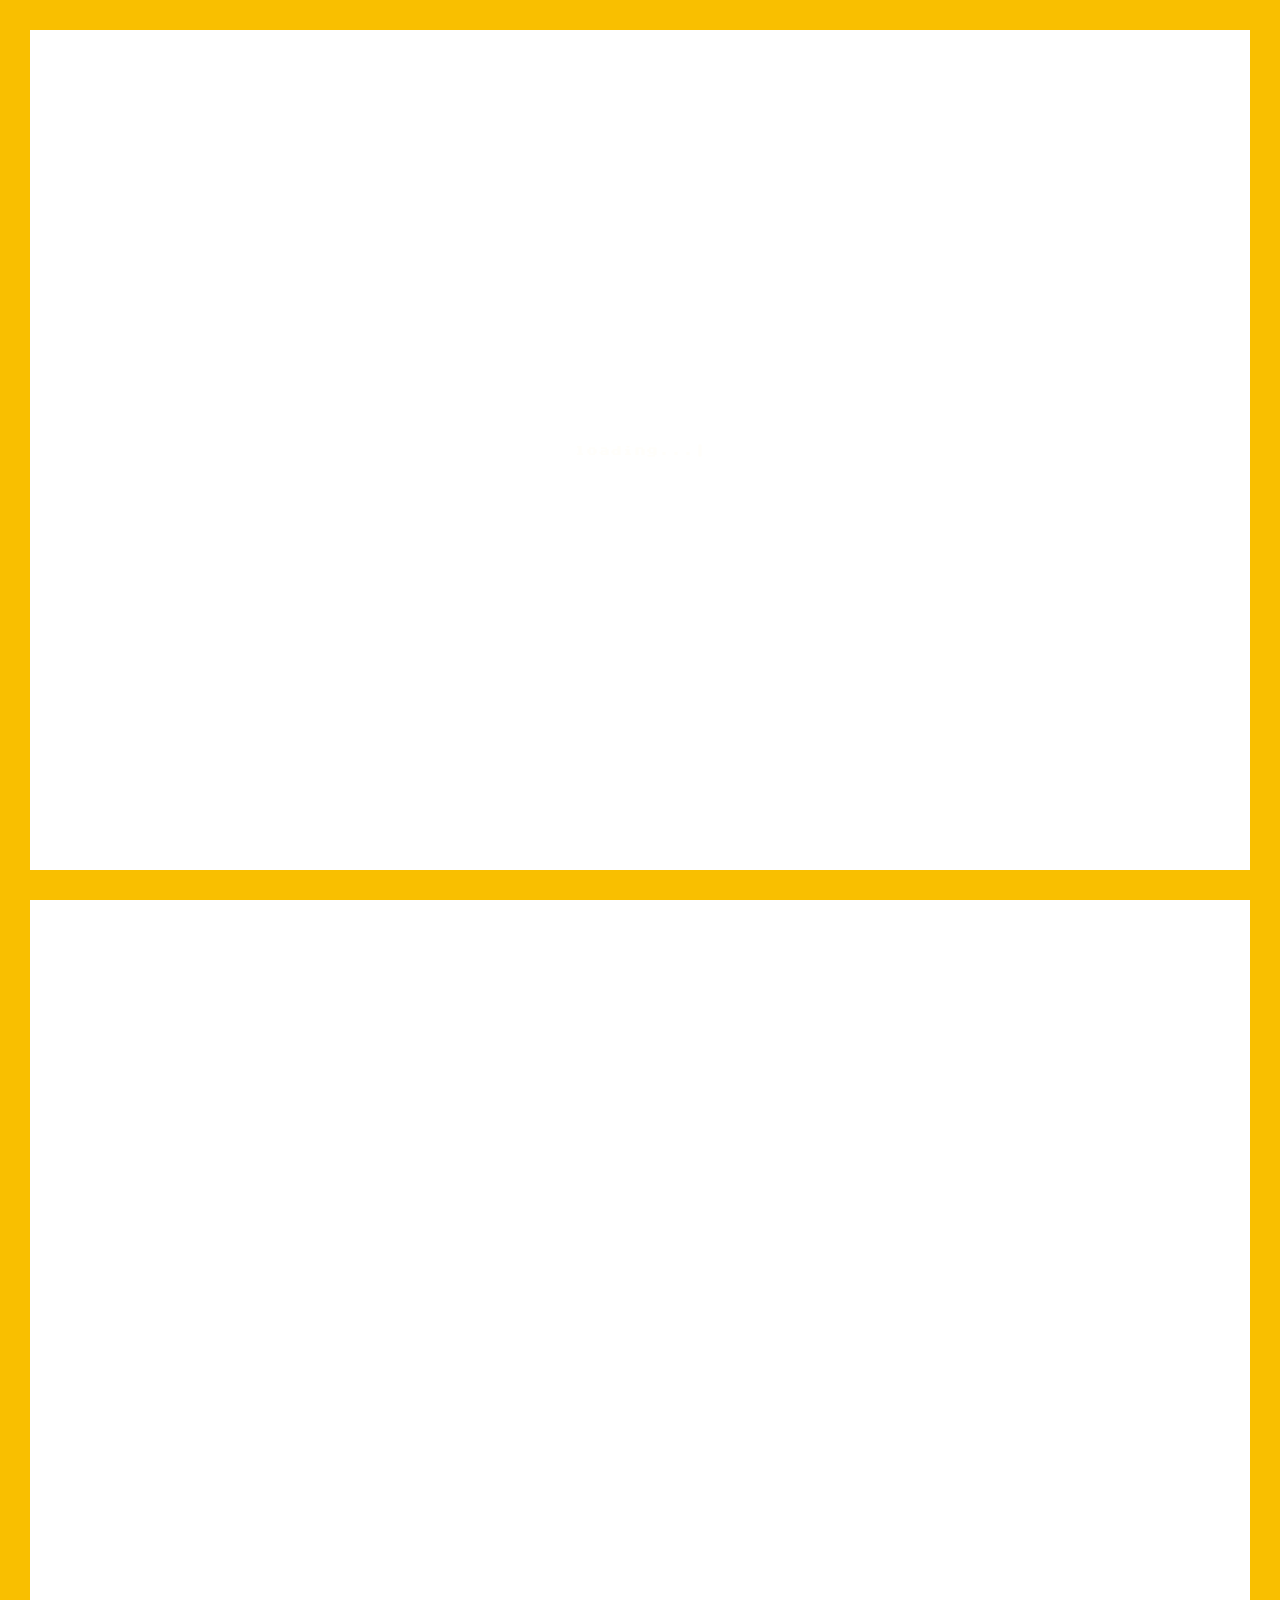
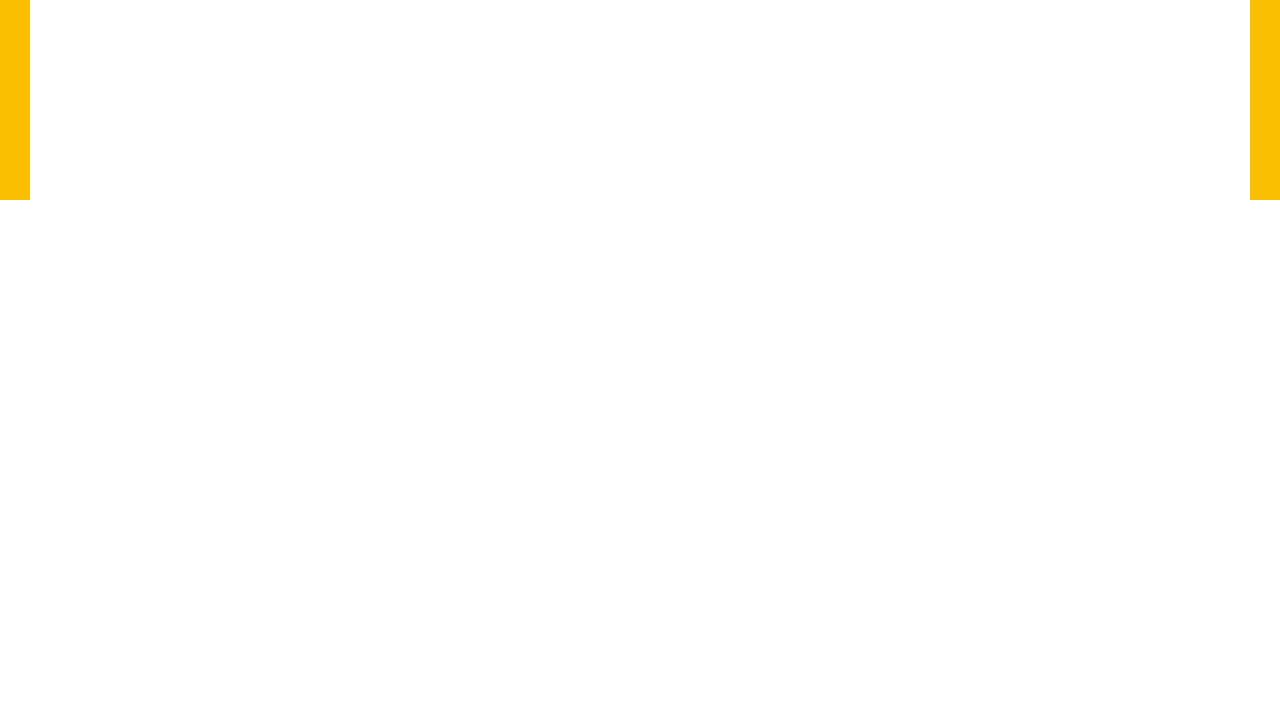
<file: default/blog.html>
<!DOCTYPE html>
<html lang="en">
<head>
	
	<!-- Basic -->
    <meta http-equiv="Content-Type" content="text/html; charset=utf-8" />
	<title>Glitche - My Blog</title>
	<meta name="description" content="">
	<meta name="keywords" content="">
	
	<!-- Mobile Specific Metas -->
	<meta name="viewport" content="width=device-width, initial-scale=1, maximum-scale=1, user-scalable=no">
	
	<!-- Load Fonts -->
	<link href='https://fonts.googleapis.com/css?family=Roboto+Mono:400,100,300italic,300,100italic,400italic,500,500italic,700,700italic&amp;subset=latin,cyrillic' rel='stylesheet'>
	
	<!-- CSS -->
	<link rel="stylesheet" href="css/glitche-basic.css" />
	<link rel="stylesheet" href="css/glitche-layout.css" />
	<link rel="stylesheet" href="css/ionicons.css" />
	<link rel="stylesheet" href="css/magnific-popup.css" />
	<link rel="stylesheet" href="css/animate.css" />
	
	<!--[if lt IE 9]>
	<script src="http://css3-mediaqueries-js.googlecode.com/svn/trunk/css3-mediaqueries.js"></script>
	<script src="http://html5shim.googlecode.com/svn/trunk/html5.js"></script>
	<![endif]-->
	
	<!-- Favicons -->
	<link rel="shortcut icon" href="images/favicons/favicon.ico">
	<link rel="apple-touch-icon" href="images/favicons/apple-touch-icon.png">
	<link rel="apple-touch-icon" sizes="72x72" href="images/favicons/apple-touch-icon-72x72.png">
	<link rel="apple-touch-icon" sizes="114x114" href="images/favicons/apple-touch-icon-114x114.png">
	
</head>

<body>	
	
	<!-- Preloader -->
	<div class="preloader">
		<div class="centrize full-width">
			<div class="vertical-center">
				<div class="pre-inner">
					<div class="load typing-load"><p>loading...</p></div>
					<span class="typed-load"></span>
				</div>
			</div>
		</div>
	</div>
	
	<!-- Container -->
	<div class="container">
		
		<!-- Header -->
		<header>
			<div class="head-top">
				<a href="#" class="menu-btn"><span></span></a>
				<div class="top-menu">
					<ul>
						<li><a href="resume.html" class="lnk">Resume</a></li>
						<li><a href="portfolio.html" class="lnk">Portfolio</a></li>
						<li class="active"><a href="blog.html" class="lnk">Blog</a></li>
						<li><a href="contacts.html" class="btn">Contacts</a></li>
					</ul>
				</div>
			</div>
		</header>
		
		<!-- Wrapper -->
		<div class="wrapper">
		
			<!-- Started -->
			<div class="section started">
				<div class="centrize full-width">
					<div class="vertical-center">
						<div class="started-content">
							<div class="h-title glitch-effect" data-text="Blog">Blog</div>
							<div class="h-subtitle typing-bread">
								<p><a href="index.html">Home</a> / <a href="blog.html">Blog</a></p>
							</div>
							<span class="typed-bread"></span>
						</div>
					</div>
				</div>
				<a href="#" class="mouse_btn"><span class="ion ion-mouse"></span></a>
			</div>
			
			<!-- Blog -->
			<div class="section blog">
				<div class="content">
					<div class="title">
						<div class="title_inner">Latest Posts</div>
					</div>
					<div class="box-items">
						<div class="box-item">
							<div class="image">
								<a href="blog_inner.html">
									<img src="images/works/work1.jpg" alt="" />
									<span class="info">
										<span class="centrize full-width">
											<span class="vertical-center">
												<span class="ion ion-ios-book-outline"></span>
											</span>
										</span>
									</span>
								</a>
							</div>
							<div class="desc">
								<div class="date">14 June 2016</div>
								<a href="blog_inner.html" class="name">Designing the perfect notification UX</a>
							</div>
						</div>
						<div class="box-item">
							<div class="image">
								<a href="blog_inner.html">
									<img src="images/works/work2.jpg" alt="" />
									<span class="info">
										<span class="centrize full-width">
											<span class="vertical-center">
												<span class="ion ion-ios-book-outline"></span>
											</span>
										</span>
									</span>
								</a>
							</div>
							<div class="desc">
								<div class="date">14 June 2016</div>
								<a href="blog_inner.html" class="name">Designing the perfect notification UX</a>
							</div>
						</div>
						<div class="box-item">
							<div class="image">
								<a href="blog_inner.html">
									<img src="images/works/work3.jpg" alt="" />
									<span class="info">
										<span class="centrize full-width">
											<span class="vertical-center">
												<span class="ion ion-ios-book-outline"></span>
											</span>
										</span>
									</span>
								</a>
							</div>
							<div class="desc">
								<div class="date">14 June 2016</div>
								<a href="blog_inner.html" class="name">Designing the perfect notification UX</a>
							</div>
						</div>
						<div class="box-item">
							<div class="image">
								<a href="blog_inner.html">
									<img src="images/works/work4.jpg" alt="" />
									<span class="info">
										<span class="centrize full-width">
											<span class="vertical-center">
												<span class="ion ion-ios-book-outline"></span>
											</span>
										</span>
									</span>
								</a>
							</div>
							<div class="desc">
								<div class="date">14 June 2016</div>
								<a href="blog_inner.html" class="name">Designing the perfect notification UX</a>
							</div>
						</div>
						<div class="box-item">
							<div class="image">
								<a href="blog_inner.html">
									<img src="images/works/work5.jpg" alt="" />
									<span class="info">
										<span class="centrize full-width">
											<span class="vertical-center">
												<span class="ion ion-ios-book-outline"></span>
											</span>
										</span>
									</span>
								</a>
							</div>
							<div class="desc">
								<div class="date">14 June 2016</div>
								<a href="blog_inner.html" class="name">Designing the perfect notification UX</a>
							</div>
						</div>
						<div class="box-item">
							<div class="image">
								<a href="blog_inner.html">
									<img src="images/works/work6.jpg" alt="" />
									<span class="info">
										<span class="centrize full-width">
											<span class="vertical-center">
												<span class="ion ion-ios-book-outline"></span>
											</span>
										</span>
									</span>
								</a>
							</div>
							<div class="desc">
								<div class="date">14 June 2016</div>
								<a href="blog_inner.html" class="name">Designing the perfect notification UX</a>
							</div>
						</div>
						<div class="box-item">
							<div class="image">
								<a href="blog_inner.html">
									<img src="images/works/work7.jpg" alt="" />
									<span class="info">
										<span class="centrize full-width">
											<span class="vertical-center">
												<span class="ion ion-ios-book-outline"></span>
											</span>
										</span>
									</span>
								</a>
							</div>
							<div class="desc">
								<div class="date">14 June 2016</div>
								<a href="blog_inner.html" class="name">Designing the perfect notification UX</a>
							</div>
						</div>
						<div class="box-item">
							<div class="image">
								<a href="blog_inner.html">
									<img src="images/works/work8.jpg" alt="" />
									<span class="info">
										<span class="centrize full-width">
											<span class="vertical-center">
												<span class="ion ion-ios-book-outline"></span>
											</span>
										</span>
									</span>
								</a>
							</div>
							<div class="desc">
								<div class="date">14 June 2016</div>
								<a href="blog_inner.html" class="name">Designing the perfect notification UX</a>
							</div>
						</div>
						<div class="box-item">
							<div class="image">
								<a href="blog_inner.html">
									<img src="images/works/work9.jpg" alt="" />
									<span class="info">
										<span class="centrize full-width">
											<span class="vertical-center">
												<span class="ion ion-ios-book-outline"></span>
											</span>
										</span>
									</span>
								</a>
							</div>
							<div class="desc">
								<div class="date">14 June 2016</div>
								<a href="blog_inner.html" class="name">Designing the perfect notification UX</a>
							</div>
						</div>
					</div>
					<div class="clear"></div>
				</div>
			</div>
		
		</div>
		
		<!-- Footer -->
		<footer>
			<div class="soc">
				<a target="_blank" href="https://dribbble.com/"><span class="ion ion-social-dribbble"></span></a>
				<a target="_blank" href="https://twitter.com/"><span class="ion ion-social-twitter"></span></a>
				<a target="_blank" href="https://github.com/"><span class="ion ion-social-github"></span></a>
				<a target="_blank" href="https://www.instagram.com/"><span class="ion ion-social-instagram-outline"></span></a>
			</div>
			<div class="copy">© 2016 Glitche. All rights reserved.</div>
			<div class="clr"></div>
		</footer>
		
		<!-- Lines -->
		<div class="line top"></div>
		<div class="line bottom"></div>
		<div class="line left"></div>
		<div class="line right"></div>
		
	</div>
	
	<!-- jQuery Scripts -->
    <script src="js/jquery.min.js"></script>
	<script src="js/jquery.validate.js"></script>
	<script src="js/typed.js"></script>
	<script src="js/magnific-popup.js"></script>
	<script src="js/masonry.pkgd.js"></script>
	<script src="js/imagesloaded.pkgd.js"></script>
	<script src="js/masonry-filter.js"></script>
	
	<!-- Main Scripts -->
	<script src="js/glitche-scripts.js"></script>
	
</body>
</html>
</file>
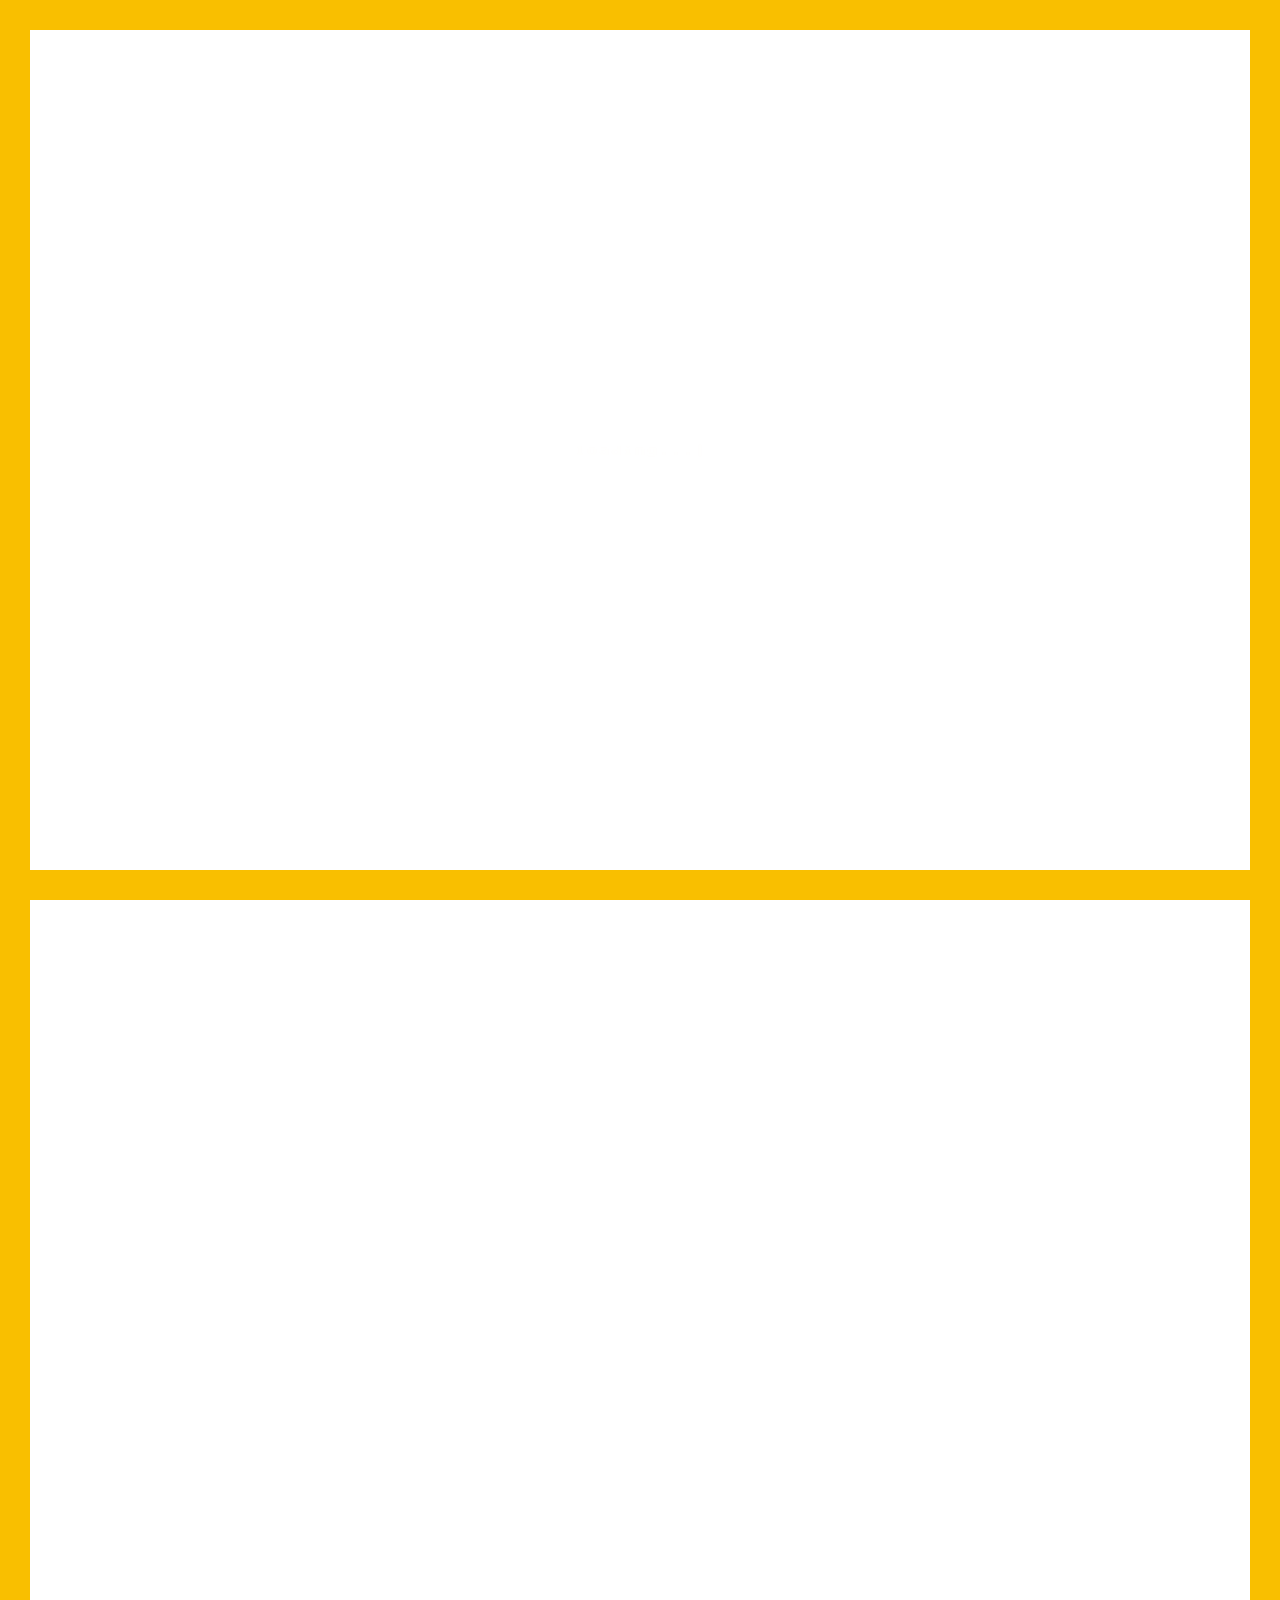
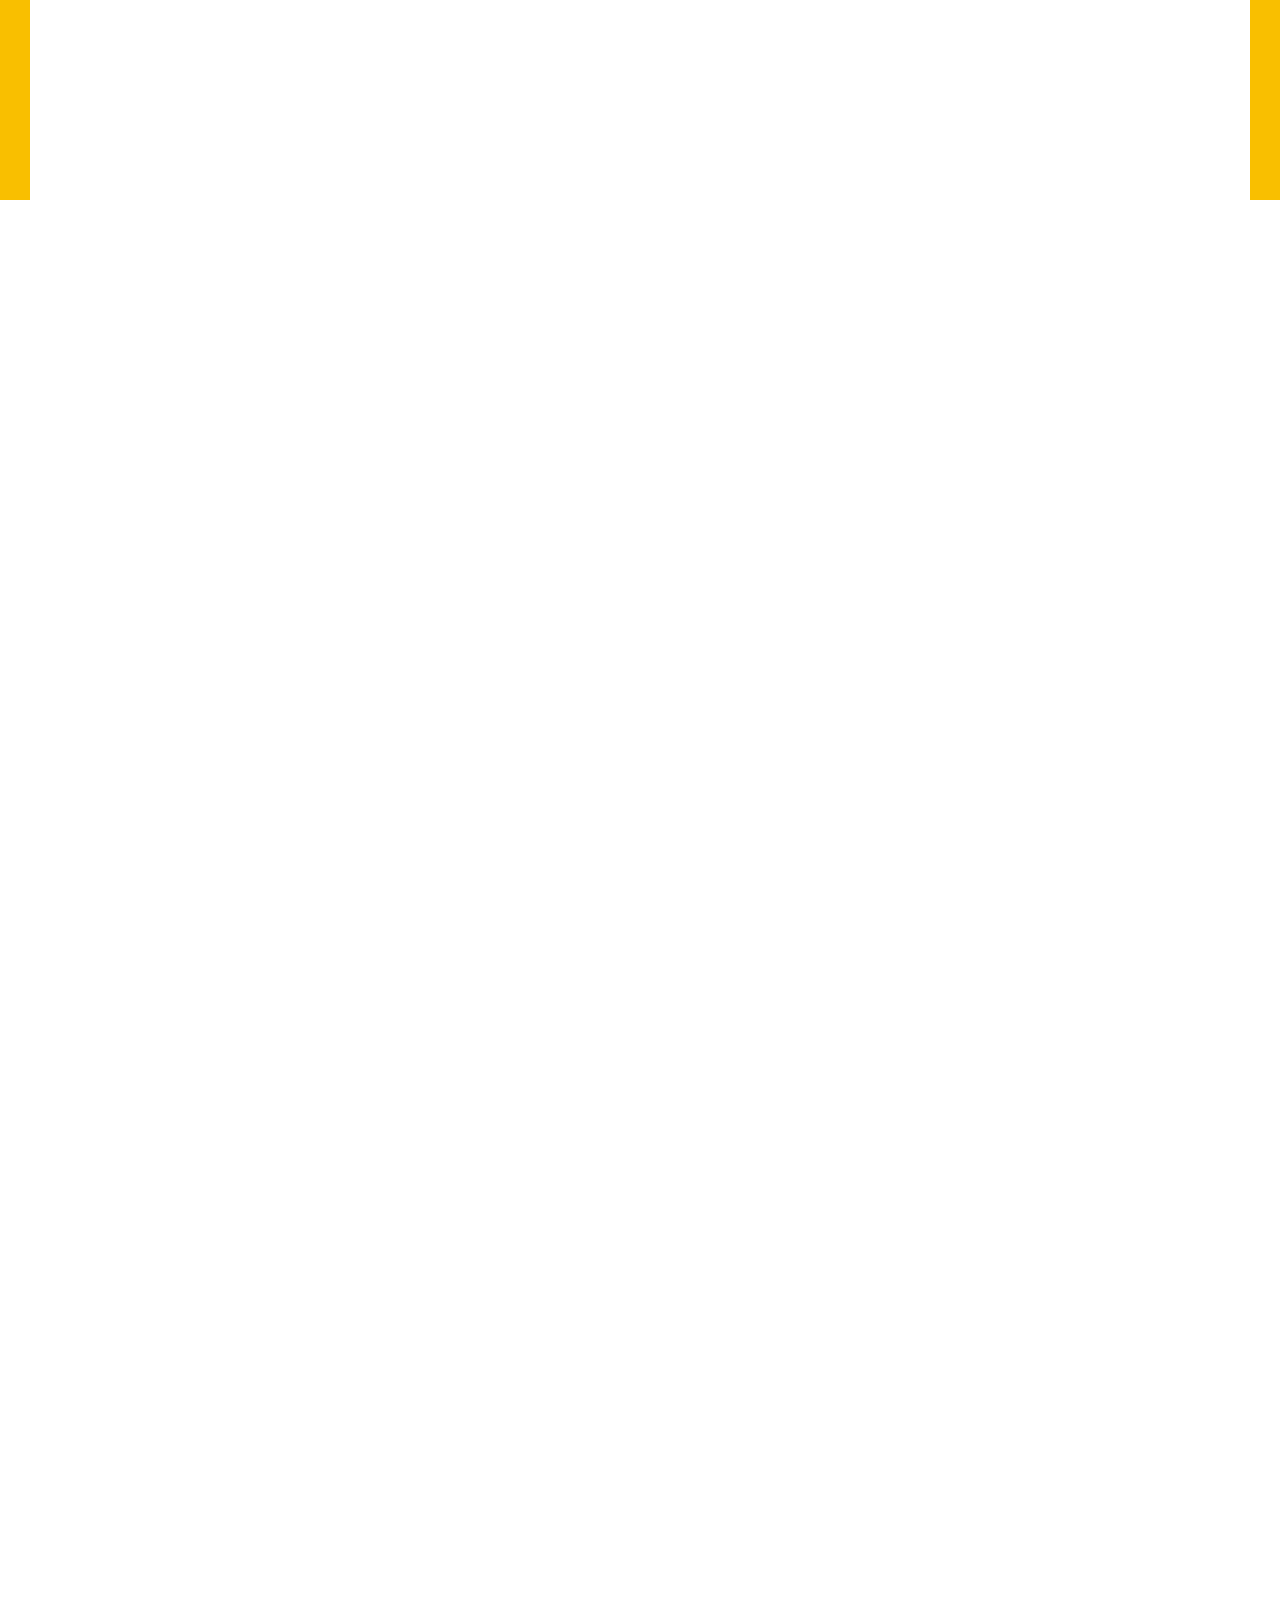
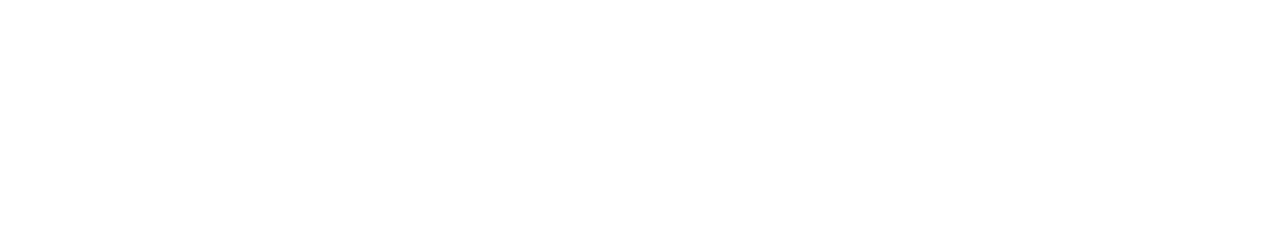
<file: default/blog_inner.html>
<!DOCTYPE html>
<html lang="en">
<head>
	
	<!-- Basic -->
    <meta http-equiv="Content-Type" content="text/html; charset=utf-8" />
	<title>Glitche - Blog Post</title>
	<meta name="description" content="">
	<meta name="keywords" content="">
	
	<!-- Mobile Specific Metas -->
	<meta name="viewport" content="width=device-width, initial-scale=1, maximum-scale=1, user-scalable=no">
	
	<!-- Load Fonts -->
	<link href='https://fonts.googleapis.com/css?family=Roboto+Mono:400,100,300italic,300,100italic,400italic,500,500italic,700,700italic&amp;subset=latin,cyrillic' rel='stylesheet'>
	
	<!-- CSS -->
	<link rel="stylesheet" href="css/glitche-basic.css" />
	<link rel="stylesheet" href="css/glitche-layout.css" />
	<link rel="stylesheet" href="css/ionicons.css" />
	<link rel="stylesheet" href="css/magnific-popup.css" />
	<link rel="stylesheet" href="css/animate.css" />
	
	<!--[if lt IE 9]>
	<script src="http://css3-mediaqueries-js.googlecode.com/svn/trunk/css3-mediaqueries.js"></script>
	<script src="http://html5shim.googlecode.com/svn/trunk/html5.js"></script>
	<![endif]-->
	
	<!-- Favicons -->
	<link rel="shortcut icon" href="images/favicons/favicon.ico">
	<link rel="apple-touch-icon" href="images/favicons/apple-touch-icon.png">
	<link rel="apple-touch-icon" sizes="72x72" href="images/favicons/apple-touch-icon-72x72.png">
	<link rel="apple-touch-icon" sizes="114x114" href="images/favicons/apple-touch-icon-114x114.png">
	
</head>

<body>	
	
	<!-- Preloader -->
	<div class="preloader">
		<div class="centrize full-width">
			<div class="vertical-center">
				<div class="pre-inner">
					<div class="load typing-load"><p>loading...</p></div>
					<span class="typed-load"></span>
				</div>
			</div>
		</div>
	</div>
	
	<!-- Container -->
	<div class="container">
		
		<!-- Header -->
		<header>
			<div class="head-top">
				<a href="#" class="menu-btn"><span></span></a>
				<div class="top-menu">
					<ul>
						<li><a href="resume.html" class="lnk">Resume</a></li>
						<li><a href="portfolio.html" class="lnk">Portfolio</a></li>
						<li class="active"><a href="blog.html" class="lnk">Blog</a></li>
						<li><a href="contacts.html" class="btn">Contacts</a></li>
					</ul>
				</div>
			</div>
		</header>
		
		<!-- Wrapper -->
		<div class="wrapper">
		
			<!-- Started -->
			<div class="section started">
				<div class="centrize full-width">
					<div class="vertical-center">
						<div class="started-content">
							<div class="date">14 June 2016</div>
							<div class="h-title blog_title">Designing the perfect notification UX</div>
							<div class="h-subtitle typing-bread">
								<p><a href="index.html">Home</a> / <a href="blog.html">Blog</a></p>
							</div>
							<span class="typed-bread"></span>
						</div>
					</div>
				</div>
				<a href="#" class="mouse_btn"><span class="ion ion-mouse"></span></a>
			</div>
			
			<!-- Blog -->
			<div class="section blog">
				<div class="content">
					<div class="single-post-text">
						<p>
							No dolorem blandit theophrastus eos, nam eu persecuti repudiandae, duo hinc vide aliquip et. Ex atqui voluptatibus eum, cu 
							case intellegebat eum, mea ex regione patrioque signiferumque. Pri ei solet graecis. Ea appetere referrentur vituperatoribus 
							cule, vix sanctus meliore cu. Nec in sale prima nostrud.
						</p>
						<p><img src="images/blog_1.jpg" alt="" /></p>
						<p>
							Ex audire suavitate has, ei quodsi tacimates sapientem sed, pri zril ubique ut. Te cule tation munere noluisse. Enim torquatos 
							ne pri, eum mollis salutandi corrumpit et, fugit apeirian duo ad. Ad oportere voluptatibus nec, sea ei civibus praesent. At timeam 
							expetenda inciderint has. Invidunt constituto ne per, paulo omnium quaerendum his eu, cu congue consul cetero cule. Solet honestatis 
							et eum. Euismod consulatu eos eu. Vocent facilis sensibus vel ut, quo an nihil qualisque. Mea eu nulla prompta. Dicat velit at usu, 
							malis euismod vim an, tollit discere vix in. Ne his eros dolor. Cu illud lorem putent vel. Eum in movet nostrum referrentur. His ne 
							tantas tractatos. Sit eu saperet antiopam.
						</p>
						<p>
							No dolorem blandit theophrastus eos, nam eu persecuti repudiandae, duo hinc vide aliquip et. Ex atqui voluptatibus eum, cu case 
							intellegebat eum, mea ex regione patrioque signiferumque. Pri ei solet graecis. Ea appetere referrentur vituperatoribus cule, vix 
							sanctus meliore cu. Nec in sale prima nostrud.
						</p>
					</div>
					<div class="post-comments">
						<div class="title">
							<div class="title_inner">4 COMMENTS</div>
						</div>
						<ul class="comments">
							<li class="post-comment">
								<div class="image">
									<img src="images/man1.jpg" alt="">
								</div>
								<div class="desc">
									<div class="name">Jesse Pitman</div>
									<p>
										An has alterum nominavi. Nam at elitr veritus voluptaria. Cu eum regione tacimates vituperatoribus, ut mutat delenit est.
									</p>
								</div>
							</li>
							<li class="post-comment">
								<div class="image">
									<img src="images/man1.jpg" alt="">
								</div>
								<div class="desc">
									<div class="name">John Doe</div>
									<p>
										An has alterum nominavi. Nam at elitr veritus voluptaria. Cu eum regione tacimates vituperatoribus, ut mutat delenit est.
									</p>
								</div>
							</li>
							<li class="post-comment">
								<div class="image">
									<img src="images/man1.jpg" alt="">
								</div>
								<div class="desc">
									<div class="name">James Collins</div>
									<p>
										An has alterum nominavi. Nam at elitr veritus voluptaria. Cu eum regione tacimates vituperatoribus, ut mutat delenit est.
									</p>
								</div>
							</li>
							<li class="post-comment">
								<div class="image">
									<img src="images/man1.jpg" alt="">
								</div>
								<div class="desc">
									<div class="name">James Ferguson</div>
									<p>
										An has alterum nominavi. Nam at elitr veritus voluptaria. Cu eum regione tacimates vituperatoribus, ut mutat delenit est.
									</p>
								</div>
							</li>
						</ul>
						<div class="form-comment">
							<div class="title">
								<div class="title_inner">Write a comment</div>
							</div>
							<form id="comment_form" method="post">
								<div class="group-val">
									<input type="text" name="name" placeholder="Name" />
								</div>
								<div class="group-val">
									<input type="text" name="email" placeholder="Email" />
								</div>
								<div class="group-val ct-gr">
									<textarea name="message" placeholder="Comment"></textarea>
								</div>
								<a href="#" class="btn fill" onclick="$('#comment_form').submit(); return false;" data-text="Add Comment">Add Comment</a>
							</form>
						</div>
					</div>
					<div class="clear"></div>
				</div>
			</div>
		
		</div>
		
		<!-- Footer -->
		<footer>
			<div class="soc">
				<a target="_blank" href="https://dribbble.com/"><span class="ion ion-social-dribbble"></span></a>
				<a target="_blank" href="https://twitter.com/"><span class="ion ion-social-twitter"></span></a>
				<a target="_blank" href="https://github.com/"><span class="ion ion-social-github"></span></a>
				<a target="_blank" href="https://www.instagram.com/"><span class="ion ion-social-instagram-outline"></span></a>
			</div>
			<div class="copy">© 2016 Glitche. All rights reserved.</div>
			<div class="clr"></div>
		</footer>
		
		<!-- Lines -->
		<div class="line top"></div>
		<div class="line bottom"></div>
		<div class="line left"></div>
		<div class="line right"></div>
		
	</div>
	
	<!-- jQuery Scripts -->
    <script src="js/jquery.min.js"></script>
	<script src="js/jquery.validate.js"></script>
	<script src="js/typed.js"></script>
	<script src="js/magnific-popup.js"></script>
	<script src="js/masonry.pkgd.js"></script>
	<script src="js/imagesloaded.pkgd.js"></script>
	<script src="js/masonry-filter.js"></script>
	
	<!-- Main Scripts -->
	<script src="js/glitche-scripts.js"></script>
	
</body>
</html>
</file>
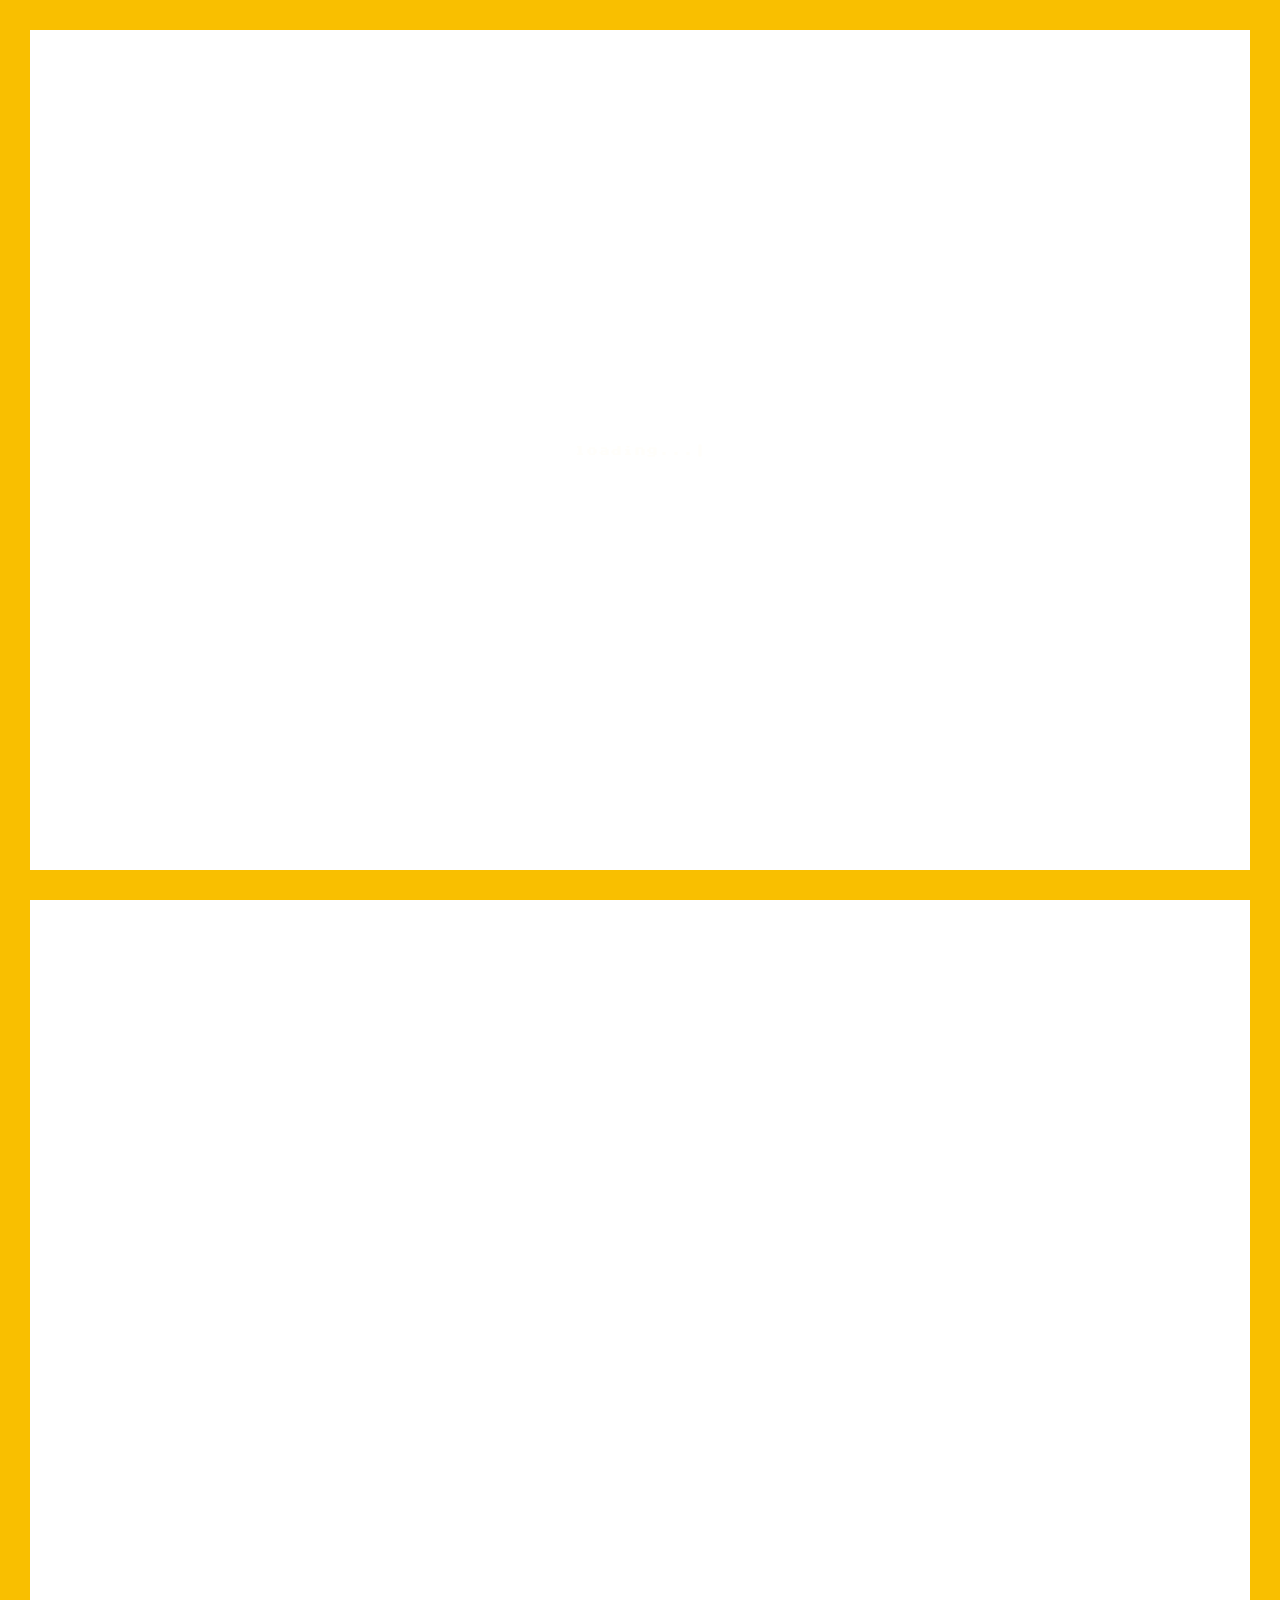
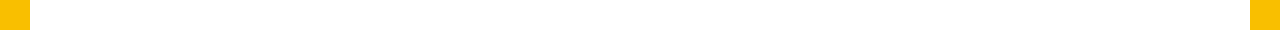
<file: default/contacts.html>
<!DOCTYPE html>
<html lang="en">
<head>
	
	<!-- Basic -->
    <meta http-equiv="Content-Type" content="text/html; charset=utf-8" />
	<title>Glitche - Contacts</title>
	<meta name="description" content="">
	<meta name="keywords" content="">
	
	<!-- Mobile Specific Metas -->
	<meta name="viewport" content="width=device-width, initial-scale=1, maximum-scale=1, user-scalable=no">
	
	<!-- Load Fonts -->
	<link href='https://fonts.googleapis.com/css?family=Roboto+Mono:400,100,300italic,300,100italic,400italic,500,500italic,700,700italic&amp;subset=latin,cyrillic' rel='stylesheet'>
	
	<!-- CSS -->
	<link rel="stylesheet" href="css/glitche-basic.css" />
	<link rel="stylesheet" href="css/glitche-layout.css" />
	<link rel="stylesheet" href="css/ionicons.css" />
	<link rel="stylesheet" href="css/magnific-popup.css" />
	<link rel="stylesheet" href="css/animate.css" />
	
	<!--[if lt IE 9]>
	<script src="http://css3-mediaqueries-js.googlecode.com/svn/trunk/css3-mediaqueries.js"></script>
	<script src="http://html5shim.googlecode.com/svn/trunk/html5.js"></script>
	<![endif]-->
	
	<!-- Favicons -->
	<link rel="shortcut icon" href="images/favicons/favicon.ico">
	<link rel="apple-touch-icon" href="images/favicons/apple-touch-icon.png">
	<link rel="apple-touch-icon" sizes="72x72" href="images/favicons/apple-touch-icon-72x72.png">
	<link rel="apple-touch-icon" sizes="114x114" href="images/favicons/apple-touch-icon-114x114.png">
	
</head>

<body>	
	
	<!-- Preloader -->
	<div class="preloader">
		<div class="centrize full-width">
			<div class="vertical-center">
				<div class="pre-inner">
					<div class="load typing-load"><p>loading...</p></div>
					<span class="typed-load"></span>
				</div>
			</div>
		</div>
	</div>
	
	<!-- Container -->
	<div class="container">
		
		<!-- Header -->
		<header>
			<div class="head-top">
				<a href="#" class="menu-btn"><span></span></a>
				<div class="top-menu">
					<ul>
						<li><a href="resume.html" class="lnk">Resume</a></li>
						<li><a href="portfolio.html" class="lnk">Portfolio</a></li>
						<li><a href="blog.html" class="lnk">Blog</a></li>
						<li class="active"><a href="contacts.html" class="btn">Contacts</a></li>
					</ul>
				</div>
			</div>
		</header>
		
		<!-- Wrapper -->
		<div class="wrapper">
		
			<!-- Started -->
			<div class="section started">
				<div class="centrize full-width">
					<div class="vertical-center">
						<div class="started-content">
							<div class="h-title glitch-effect" data-text="Contacts">Contacts</div>
							<div class="h-subtitle typing-bread">
								<p><a href="index.html">Home</a> / <a href="contacts.html">Contacts</a></p>
							</div>
							<span class="typed-bread"></span>
						</div>
					</div>
				</div>
				<a href="#" class="mouse_btn"><span class="ion ion-mouse"></span></a>
			</div>
			
			<!-- Contacts Info -->
			<div class="section contacts">
				<div class="content">
					<div class="title">
						<div class="title_inner">Contacts</div>
					</div>
					<div class="service-items">
						<div class="service-item">
							<div class="icon"><span class="ion ion-android-phone-portrait"></span></div>
							<div class="name">Phone</div>
							<p>
								+ (231) 456 67 89
							</p>
						</div>
						<div class="service-item">
							<div class="icon"><span class="ion ion-email"></span></div>
							<div class="name">Email</div>
							<p>
								<a href="mailto:steve-pearson@gmail.com">steve-pearson@gmail.com</a>
							</p>
						</div>
						<div class="service-item">
							<div class="icon"><span class="ion ion-ios-location"></span></div>
							<div class="name">Address</div>
							<p>
								2621 W Pico Blvd, Los Angeles
							</p>
						</div>
					</div>
					<div class="contact_form">
						<form id="cform" method="post">
							<div class="group-val">
								<input type="text" name="name" placeholder="Name" />
							</div>
							<div class="group-val">
								<input type="text" name="email" placeholder="Email" />
							</div>
							<div class="group-val ct-gr">
								<textarea name="message" placeholder="Message"></textarea>
							</div>
							<a href="#" class="btn fill" onclick="$('#cform').submit(); return false;" data-text="Send Message">Send Message</a>
						</form>
						<div class="alert-success">
							<p>
								Thanks, your message is sent successfully. We will contact you shortly!
							</p>
						</div>
					</div>
				</div>
			</div>
		
		</div>
		
		<!-- Footer -->
		<footer>
			<div class="soc">
				<a target="_blank" href="https://dribbble.com/"><span class="ion ion-social-dribbble"></span></a>
				<a target="_blank" href="https://twitter.com/"><span class="ion ion-social-twitter"></span></a>
				<a target="_blank" href="https://github.com/"><span class="ion ion-social-github"></span></a>
				<a target="_blank" href="https://www.instagram.com/"><span class="ion ion-social-instagram-outline"></span></a>
			</div>
			<div class="copy">© 2016 Glitche. All rights reserved.</div>
			<div class="clr"></div>
		</footer>
		
		<!-- Lines -->
		<div class="line top"></div>
		<div class="line bottom"></div>
		<div class="line left"></div>
		<div class="line right"></div>
		
	</div>
	
	<!-- jQuery Scripts -->
    <script src="js/jquery.min.js"></script>
	<script src="js/jquery.validate.js"></script>
	<script src="js/typed.js"></script>
	<script src="js/magnific-popup.js"></script>
	<script src="js/masonry.pkgd.js"></script>
	<script src="js/imagesloaded.pkgd.js"></script>
	<script src="js/masonry-filter.js"></script>
	
	<!-- Main Scripts -->
	<script src="js/glitche-scripts.js"></script>
	
</body>
</html>
</file>
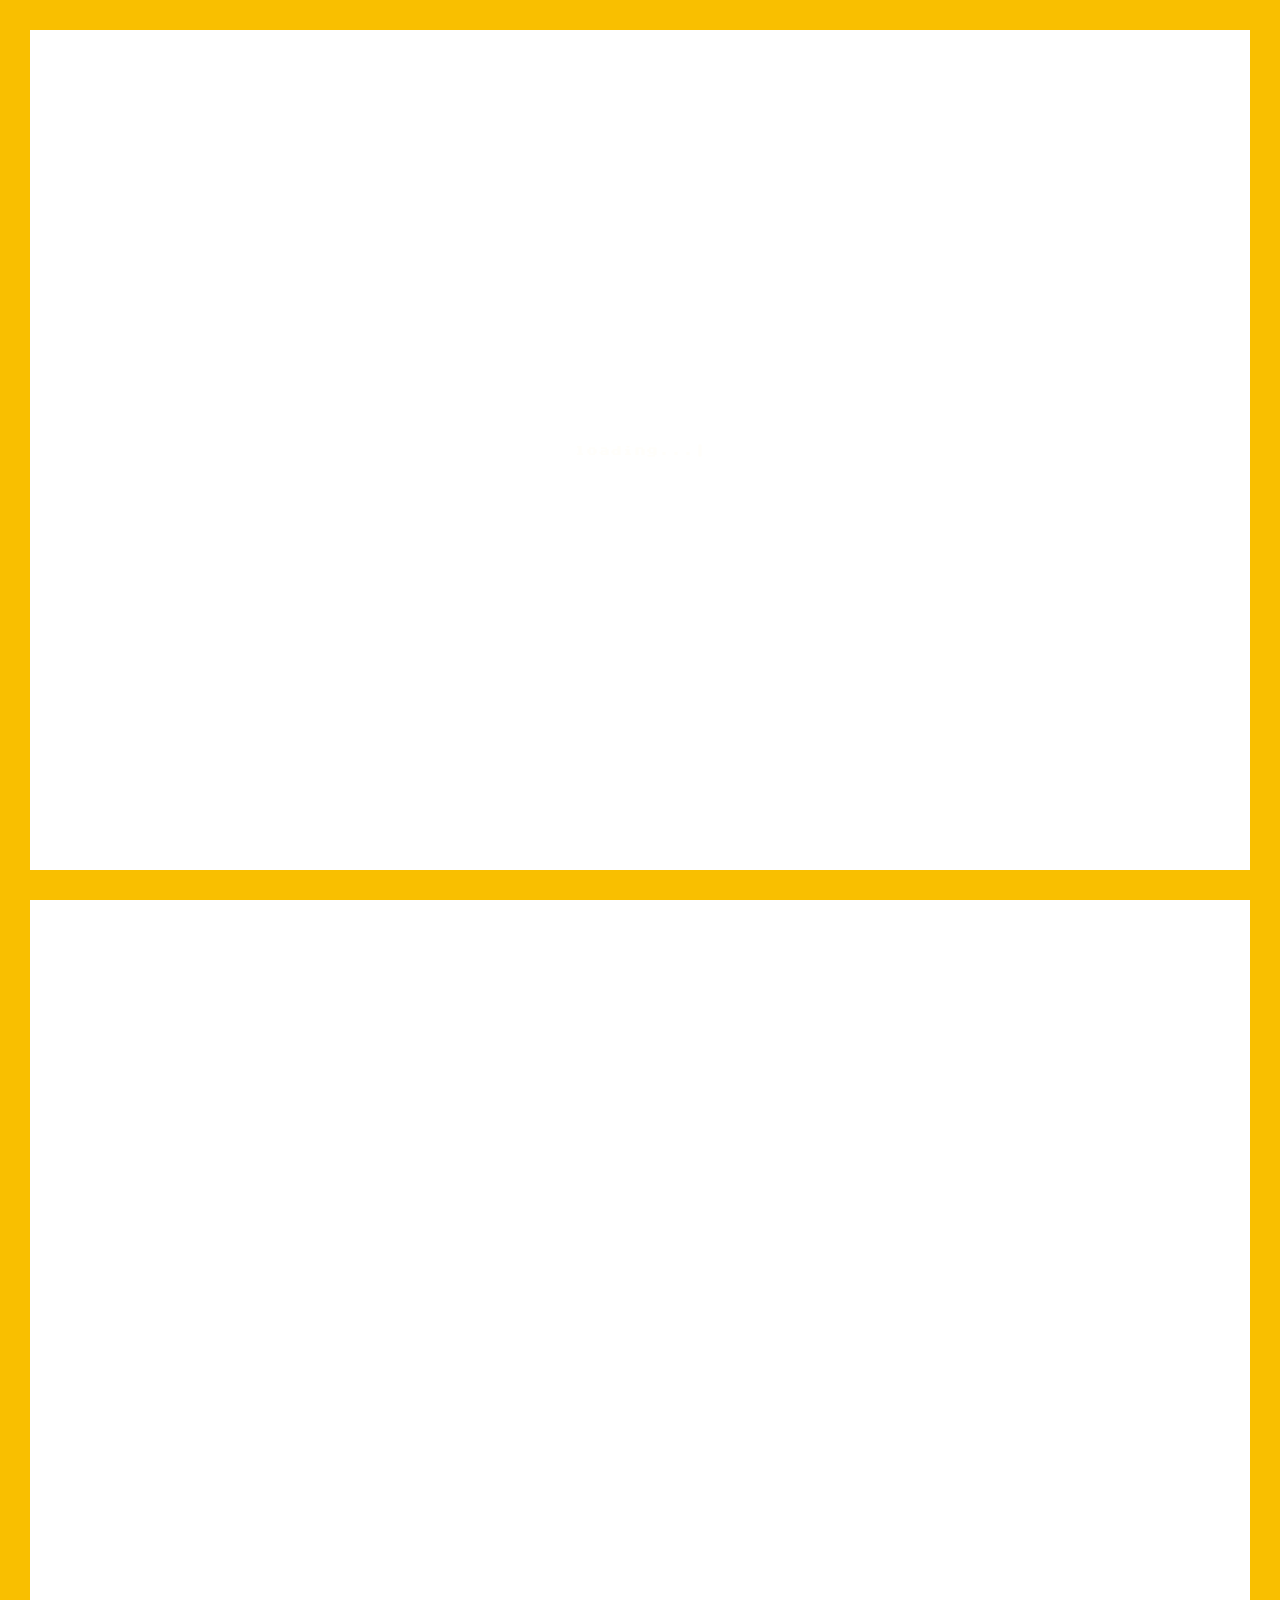
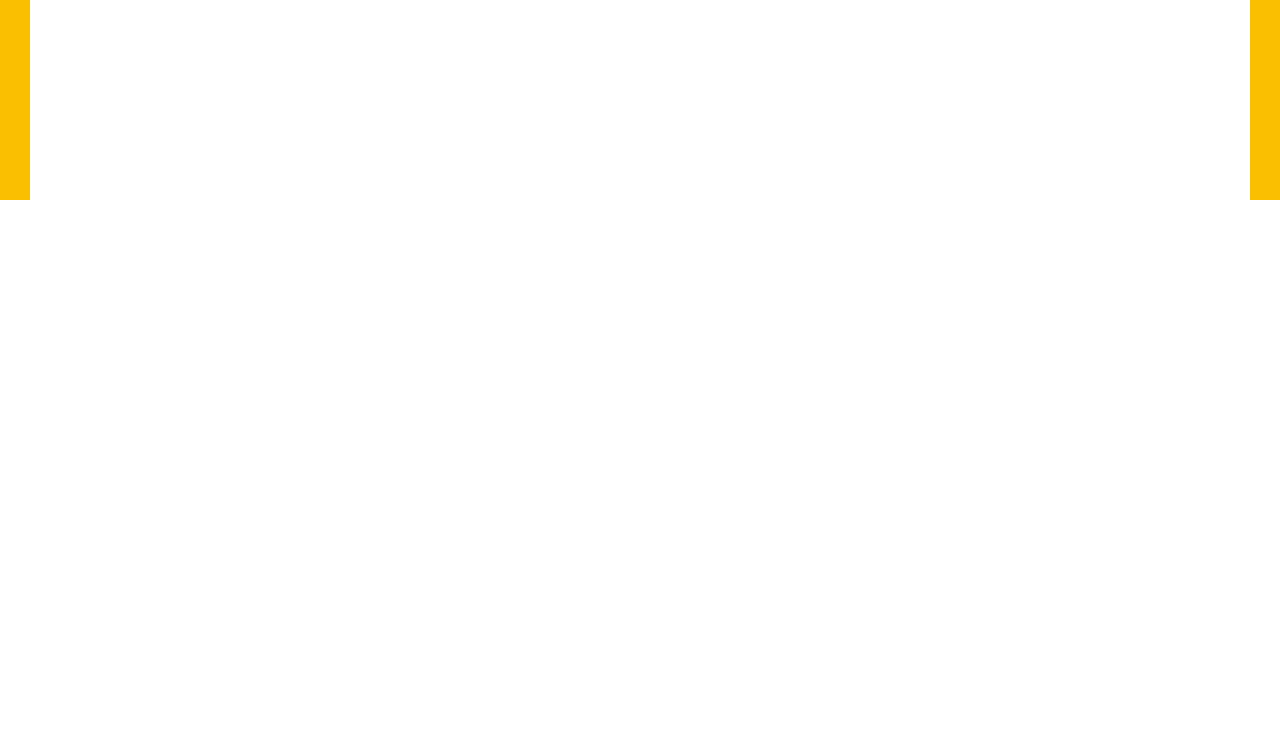
<file: default/portfolio.html>
<!DOCTYPE html>
<html lang="en">
<head>
	
	<!-- Basic -->
    <meta http-equiv="Content-Type" content="text/html; charset=utf-8" />
	<title>Glitche - Portfolio</title>
	<meta name="description" content="">
	<meta name="keywords" content="">
	
	<!-- Mobile Specific Metas -->
	<meta name="viewport" content="width=device-width, initial-scale=1, maximum-scale=1, user-scalable=no">
	
	<!-- Load Fonts -->
	<link href='https://fonts.googleapis.com/css?family=Roboto+Mono:400,100,300italic,300,100italic,400italic,500,500italic,700,700italic&amp;subset=latin,cyrillic' rel='stylesheet'>
	
	<!-- CSS -->
	<link rel="stylesheet" href="css/glitche-basic.css" />
	<link rel="stylesheet" href="css/glitche-layout.css" />
	<link rel="stylesheet" href="css/ionicons.css" />
	<link rel="stylesheet" href="css/magnific-popup.css" />
	<link rel="stylesheet" href="css/animate.css" />
	
	<!--[if lt IE 9]>
	<script src="http://css3-mediaqueries-js.googlecode.com/svn/trunk/css3-mediaqueries.js"></script>
	<script src="http://html5shim.googlecode.com/svn/trunk/html5.js"></script>
	<![endif]-->
	
	<!-- Favicons -->
	<link rel="shortcut icon" href="images/favicons/favicon.ico">
	<link rel="apple-touch-icon" href="images/favicons/apple-touch-icon.png">
	<link rel="apple-touch-icon" sizes="72x72" href="images/favicons/apple-touch-icon-72x72.png">
	<link rel="apple-touch-icon" sizes="114x114" href="images/favicons/apple-touch-icon-114x114.png">
	
</head>

<body>	
	
	<!-- Preloader -->
	<div class="preloader">
		<div class="centrize full-width">
			<div class="vertical-center">
				<div class="pre-inner">
					<div class="load typing-load"><p>loading...</p></div>
					<span class="typed-load"></span>
				</div>
			</div>
		</div>
	</div>
	
	<!-- Container -->
	<div class="container">
		
		<!-- Header -->
		<header>
			<div class="head-top">
				<a href="#" class="menu-btn"><span></span></a>
				<div class="top-menu">
					<ul>
						<li><a href="resume.html" class="lnk">Resume</a></li>
						<li class="active"><a href="portfolio.html" class="lnk">Portfolio</a></li>
						<li><a href="blog.html" class="lnk">Blog</a></li>
						<li><a href="contacts.html" class="btn">Contacts</a></li>
					</ul>
				</div>
			</div>
		</header>
		
		<!-- Wrapper -->
		<div class="wrapper">
		
			<!-- Started -->
			<div class="section started">
				<div class="centrize full-width">
					<div class="vertical-center">
						<div class="started-content">
							<div class="h-title glitch-effect" data-text="Portfolio">Portfolio</div>
							<div class="h-subtitle typing-bread">
								<p><a href="index.html">Home</a> / <a href="portfolio.html">Portfolio</a></p>
							</div>
							<span class="typed-bread"></span>
						</div>
					</div>
				</div>
				<a href="#" class="mouse_btn"><span class="ion ion-mouse"></span></a>
			</div>
			
			<!-- Works -->
			<div class="section works">
				<div class="content">
					<div class="title">
						<div class="title_inner">Recent Works</div>
					</div>
					<div class="filter-menu">
						<div class="filters">
							<div class="btn-group">
								<label data-text="Nature"><input type="checkbox" value="f-graphic" />Graphics</label>
								<label data-text="Illustration"><input type="checkbox" value="f-illustration" />Illustration</label>
								<label data-text="Photography"><input type="checkbox" value="f-photo" />Photography</label>
								<label data-text="Mockups"><input type="checkbox" value="f-mockups" />Mockups</label>
							</div>
						</div>
					</div>
					<div class="box-items">
						<div class="box-item f-mockups">
							<div class="image">
								<a href="#popup-1" class="has-popup">
									<img src="images/works/work1.jpg" alt="" />
									<span class="info">
										<span class="centrize full-width">
											<span class="vertical-center">
												<span class="ion ion-ios-plus-empty"></span>
											</span>
										</span>
									</span>
								</a>
							</div>
							<div class="desc">
								<div class="category">Mockups</div>
								<a href="#popup-1" class="name has-popup">Canvas Tote Bag MockUp</a>
							</div>
							<div id="popup-1" class="popup-box mfp-fade mfp-hide">
								<div class="content">
									<div class="image">
										<img src="images/works/work1.jpg" alt="">
									</div>
									<div class="desc">
										<div class="category">Mockups</div>
										<h4>Canvas Tote Bag MockUp</h4>
										<p>
											Consul latine iudicabit eu vel. Cu has animal eruditi voluptatibus. Eu volumus explicari sed. Mel mutat vituperata 
											suscipiantur et, et fabellas explicari adipiscing quo, no mucius euismod vis. Cu vim quem quod cibo.
										</p>
										<a href="#" class="btn" data-text="View Project">View Project</a>
									</div>
								</div>
							</div>
						</div>
						<div class="box-item f-photo">
							<div class="image">
								<a href="#popup-2" class="has-popup">
									<img src="images/works/work2.jpg" alt="" />
									<span class="info">
										<span class="centrize full-width">
											<span class="vertical-center">
												<span class="ion ion-ios-plus-empty"></span>
											</span>
										</span>
									</span>
								</a>
							</div>
							<div class="desc">
								<div class="category">Photography</div>
								<a href="#popup-2" class="name has-popup">Coffee Cup In Hand</a>
							</div>
							<div id="popup-2" class="popup-box mfp-fade mfp-hide">
								<div class="content">
									<div class="image">
										<img src="images/works/work2.jpg" alt="">
									</div>
									<div class="desc">
										<div class="category">Photography</div>
										<h4>Coffee Cup In Hand</h4>
										<p>
											Consul latine iudicabit eu vel. Cu has animal eruditi voluptatibus. Eu volumus explicari sed. Mel mutat vituperata 
											suscipiantur et, et fabellas explicari adipiscing quo, no mucius euismod vis. Cu vim quem quod cibo.
										</p>
										<a href="#" class="btn" data-text="View Project">View Project</a>
									</div>
								</div>
							</div>
						</div>
						<div class="box-item f-illustration">
							<div class="image">
								<a href="#popup-3" class="has-popup">
									<img src="images/works/work8.jpg" alt="" />
									<span class="info">
										<span class="centrize full-width">
											<span class="vertical-center">
												<span class="ion ion-ios-plus-empty"></span>
											</span>
										</span>
									</span>
								</a>
							</div>
							<div class="desc">
								<div class="category">Illustration</div>
								<a href="#popup-3" class="name has-popup">Love & Care Ceramic Bottles</a>
							</div>
							<div id="popup-3" class="popup-box mfp-fade mfp-hide">
								<div class="content">
									<div class="image">
										<img src="images/works/work8.jpg" alt="">
									</div>
									<div class="desc">
										<div class="category">Illustration</div>
										<h4>Love & Care Ceramic Bottles</h4>
										<p>
											Consul latine iudicabit eu vel. Cu has animal eruditi voluptatibus. Eu volumus explicari sed. Mel mutat vituperata 
											suscipiantur et, et fabellas explicari adipiscing quo, no mucius euismod vis. Cu vim quem quod cibo.
										</p>
										<a href="#" class="btn" data-text="View Project">View Project</a>
									</div>
								</div>
							</div>
						</div>
						<div class="box-item f-photo">
							<div class="image">
								<a href="#popup-4" class="has-popup">
									<img src="images/works/work4.jpg" alt="" />
									<span class="info">
										<span class="centrize full-width">
											<span class="vertical-center">
												<span class="ion ion-ios-plus-empty"></span>
											</span>
										</span>
									</span>
								</a>
							</div>
							<div class="desc">
								<div class="category">Photography</div>
								<a href="#popup-4" class="name has-popup">Shopping gift bag</a>
							</div>
							<div id="popup-4" class="popup-box mfp-fade mfp-hide">
								<div class="content">
									<div class="image">
										<img src="images/works/work4.jpg" alt="">
									</div>
									<div class="desc">
										<div class="category">Photography</div>
										<h4>Shopping gift bag</h4>
										<p>
											Consul latine iudicabit eu vel. Cu has animal eruditi voluptatibus. Eu volumus explicari sed. Mel mutat vituperata 
											suscipiantur et, et fabellas explicari adipiscing quo, no mucius euismod vis. Cu vim quem quod cibo.
										</p>
										<a href="#" class="btn" data-text="View Project">View Project</a>
									</div>
								</div>
							</div>
						</div>
						<div class="box-item f-mockups">
							<div class="image">
								<a href="#popup-5" class="has-popup">
									<img src="images/works/work5.jpg" alt="" />
									<span class="info">
										<span class="centrize full-width">
											<span class="vertical-center">
												<span class="ion ion-ios-plus-empty"></span>
											</span>
										</span>
									</span>
								</a>
							</div>
							<div class="desc">
								<div class="category">Mockups</div>
								<a href="#popup-5" class="name has-popup">Amore Mio Three Cups</a>
							</div>
							<div id="popup-5" class="popup-box mfp-fade mfp-hide">
								<div class="content">
									<div class="image">
										<img src="images/works/work5.jpg" alt="">
									</div>
									<div class="desc">
										<div class="category">Mockups</div>
										<h4>Amore Mio Three Cups</h4>
										<p>
											Consul latine iudicabit eu vel. Cu has animal eruditi voluptatibus. Eu volumus explicari sed. Mel mutat vituperata 
											suscipiantur et, et fabellas explicari adipiscing quo, no mucius euismod vis. Cu vim quem quod cibo.
										</p>
										<a href="#" class="btn" data-text="View Project">View Project</a>
									</div>
								</div>
							</div>
						</div>
						<div class="box-item f-illustration">
							<div class="image">
								<a href="#popup-6" class="has-popup">
									<img src="images/works/work6.jpg" alt="" />
									<span class="info">
										<span class="centrize full-width">
											<span class="vertical-center">
												<span class="ion ion-ios-plus-empty"></span>
											</span>
										</span>
									</span>
								</a>
							</div>
							<div class="desc">
								<div class="category">Illustration</div>
								<a href="#popup-6" class="name has-popup">Marta Veludo Beautiful Poster</a>
							</div>
							<div id="popup-6" class="popup-box mfp-fade mfp-hide">
								<div class="content">
									<div class="image">
										<img src="images/works/work6.jpg" alt="">
									</div>
									<div class="desc">
										<div class="category">Illustration</div>
										<h4>Marta Veludo Beautiful Poster</h4>
										<p>
											Consul latine iudicabit eu vel. Cu has animal eruditi voluptatibus. Eu volumus explicari sed. Mel mutat vituperata 
											suscipiantur et, et fabellas explicari adipiscing quo, no mucius euismod vis. Cu vim quem quod cibo.
										</p>
										<a href="#" class="btn" data-text="View Project">View Project</a>
									</div>
								</div>
							</div>
						</div>
						<div class="box-item f-mockups">
							<div class="image">
								<a href="#popup-7" class="has-popup">
									<img src="images/works/work7.jpg" alt="" />
									<span class="info">
										<span class="centrize full-width">
											<span class="vertical-center">
												<span class="ion ion-ios-plus-empty"></span>
											</span>
										</span>
									</span>
								</a>
							</div>
							<div class="desc">
								<div class="category">Mockups</div>
								<a href="#popup-7" class="name has-popup">Minimal Poster Frame</a>
							</div>
							<div id="popup-7" class="popup-box mfp-fade mfp-hide">
								<div class="content">
									<div class="image">
										<img src="images/works/work7.jpg" alt="">
									</div>
									<div class="desc">
										<div class="category">Mockups</div>
										<h4>Minimal Poster Frame</h4>
										<p>
											Consul latine iudicabit eu vel. Cu has animal eruditi voluptatibus. Eu volumus explicari sed. Mel mutat vituperata 
											suscipiantur et, et fabellas explicari adipiscing quo, no mucius euismod vis. Cu vim quem quod cibo.
										</p>
										<a href="#" class="btn" data-text="View Project">View Project</a>
									</div>
								</div>
							</div>
						</div>
						<div class="box-item f-graphic">
							<div class="image">
								<a href="#popup-8" class="has-popup">
									<img src="images/works/work3.jpg" alt="" />
									<span class="info">
										<span class="centrize full-width">
											<span class="vertical-center">
												<span class="ion ion-ios-plus-empty"></span>
											</span>
										</span>
									</span>
								</a>
							</div>
							<div class="desc">
								<div class="category">Graphics</div>
								<a href="#popup-8" class="name has-popup">Cardboard Box</a>
							</div>
							<div id="popup-8" class="popup-box mfp-fade mfp-hide">
								<div class="content">
									<div class="image">
										<img src="images/works/work3.jpg" alt="">
									</div>
									<div class="desc">
										<div class="category">Graphics</div>
										<h4>Cardboard Box</h4>
										<p>
											Consul latine iudicabit eu vel. Cu has animal eruditi voluptatibus. Eu volumus explicari sed. Mel mutat vituperata 
											suscipiantur et, et fabellas explicari adipiscing quo, no mucius euismod vis. Cu vim quem quod cibo.
										</p>
										<a href="#" class="btn" data-text="View Project">View Project</a>
									</div>
								</div>
							</div>
						</div>
						<div class="box-item f-graphic">
							<div class="image">
								<a href="#popup-9" class="has-popup">
									<img src="images/works/work9.jpg" alt="" />
									<span class="info">
										<span class="centrize full-width">
											<span class="vertical-center">
												<span class="ion ion-ios-plus-empty"></span>
											</span>
										</span>
									</span>
								</a>
							</div>
							<div class="desc">
								<div class="category">Graphics</div>
								<a href="#popup-9" class="name has-popup">Hello World Paper</a>
							</div>
							<div id="popup-9" class="popup-box mfp-fade mfp-hide">
								<div class="content">
									<div class="image">
										<img src="images/works/work9.jpg" alt="">
									</div>
									<div class="desc">
										<div class="category">Graphics</div>
										<h4>Hello World Paper</h4>
										<p>
											Consul latine iudicabit eu vel. Cu has animal eruditi voluptatibus. Eu volumus explicari sed. Mel mutat vituperata 
											suscipiantur et, et fabellas explicari adipiscing quo, no mucius euismod vis. Cu vim quem quod cibo.
										</p>
										<a href="#" class="btn" data-text="View Project">View Project</a>
									</div>
								</div>
							</div>
						</div>
					</div>
					<div class="clear"></div>
				</div>
			</div>
		
		</div>
		
		<!-- Footer -->
		<footer>
			<div class="soc">
				<a target="_blank" href="https://dribbble.com/"><span class="ion ion-social-dribbble"></span></a>
				<a target="_blank" href="https://twitter.com/"><span class="ion ion-social-twitter"></span></a>
				<a target="_blank" href="https://github.com/"><span class="ion ion-social-github"></span></a>
				<a target="_blank" href="https://www.instagram.com/"><span class="ion ion-social-instagram-outline"></span></a>
			</div>
			<div class="copy">© 2016 Glitche. All rights reserved.</div>
			<div class="clr"></div>
		</footer>
		
		<!-- Lines -->
		<div class="line top"></div>
		<div class="line bottom"></div>
		<div class="line left"></div>
		<div class="line right"></div>
		
	</div>
	
	<!-- jQuery Scripts -->
    <script src="js/jquery.min.js"></script>
	<script src="js/jquery.validate.js"></script>
	<script src="js/typed.js"></script>
	<script src="js/magnific-popup.js"></script>
	<script src="js/masonry.pkgd.js"></script>
	<script src="js/imagesloaded.pkgd.js"></script>
	<script src="js/masonry-filter.js"></script>
	
	<!-- Main Scripts -->
	<script src="js/glitche-scripts.js"></script>
	
</body>
</html>
</file>
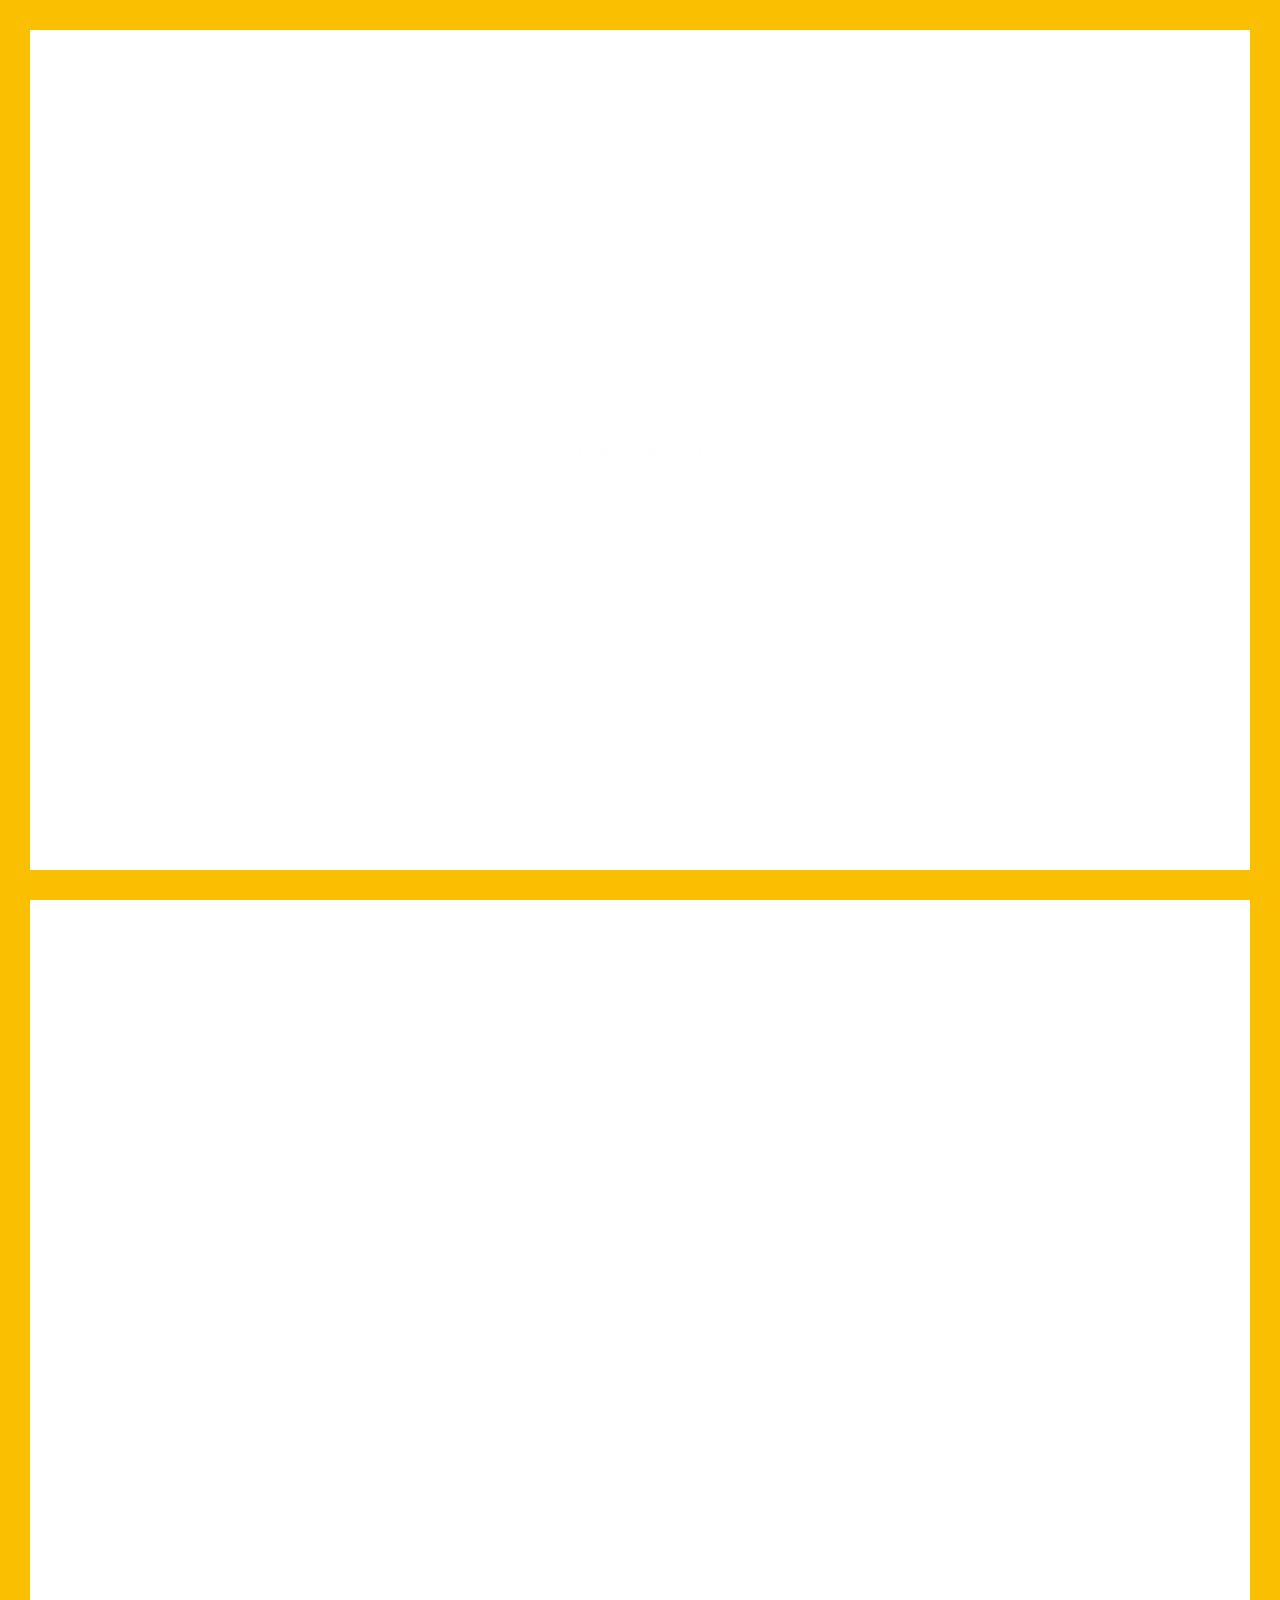
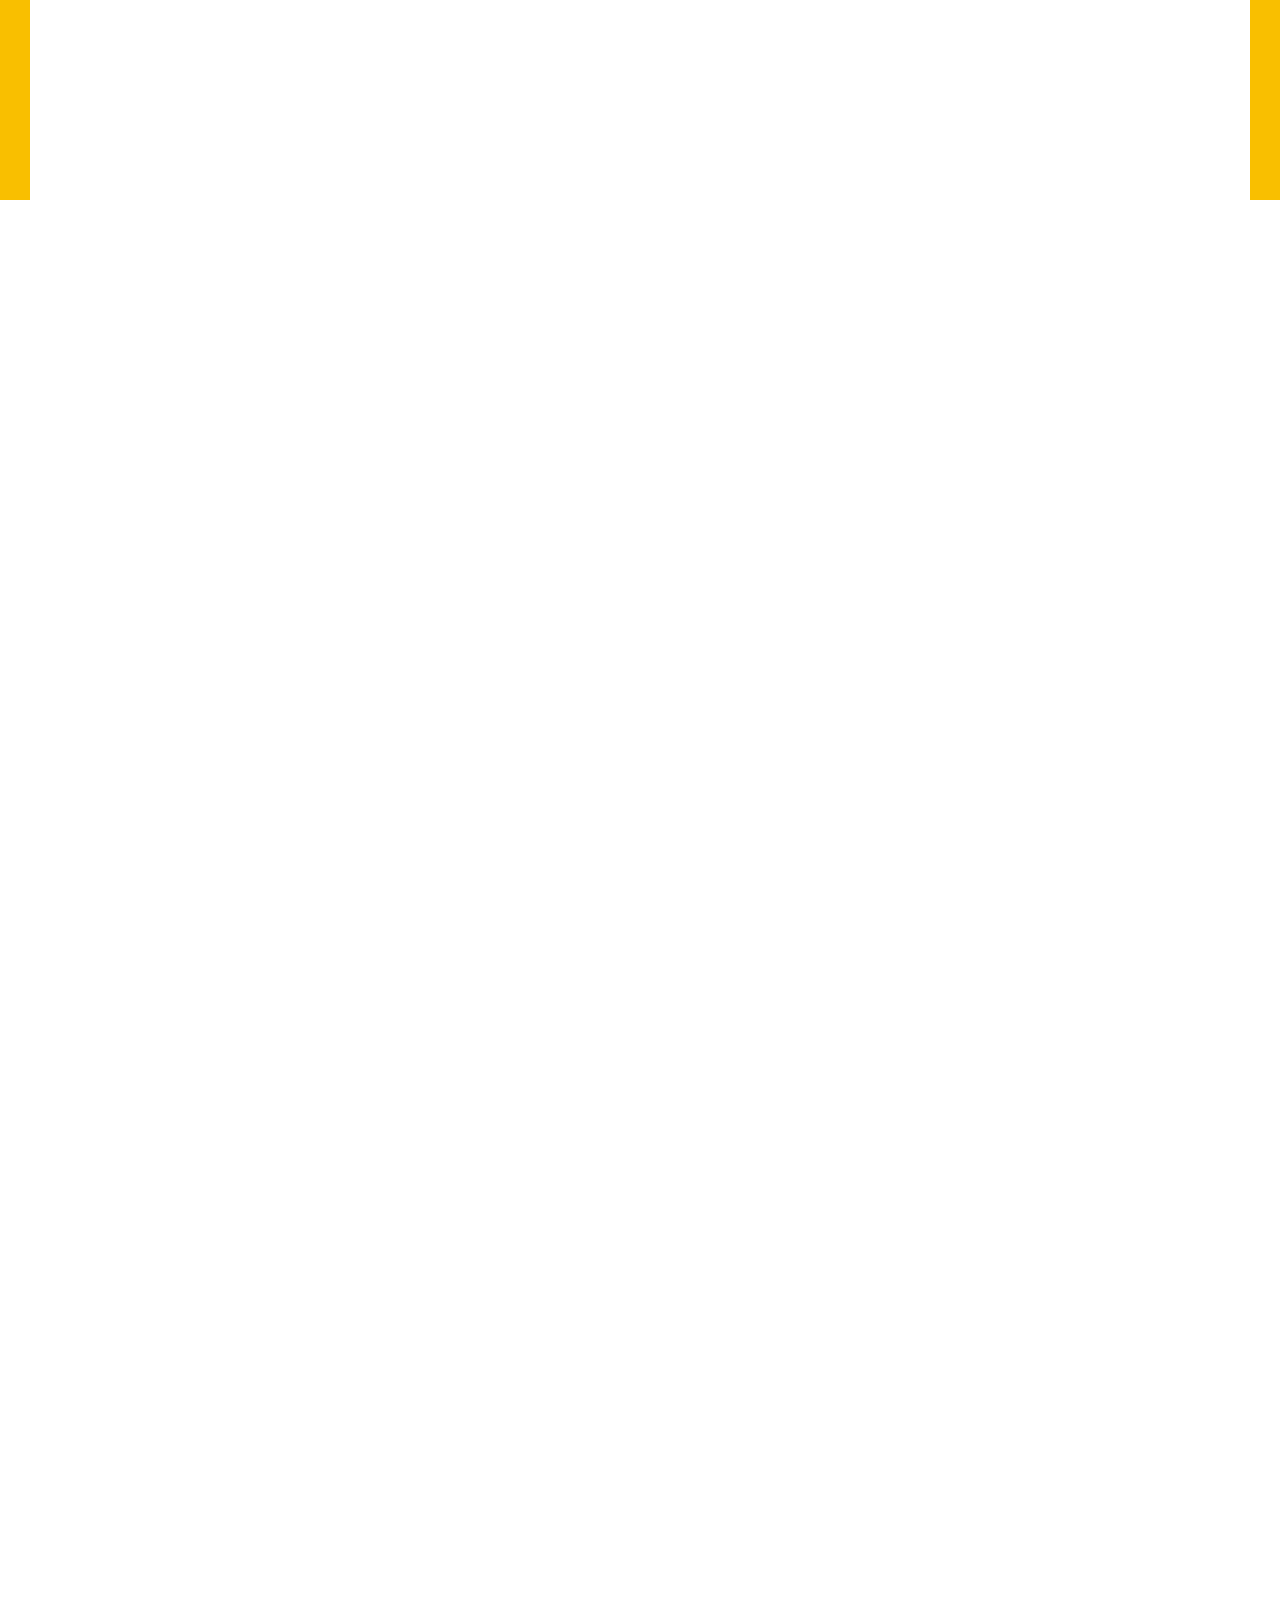
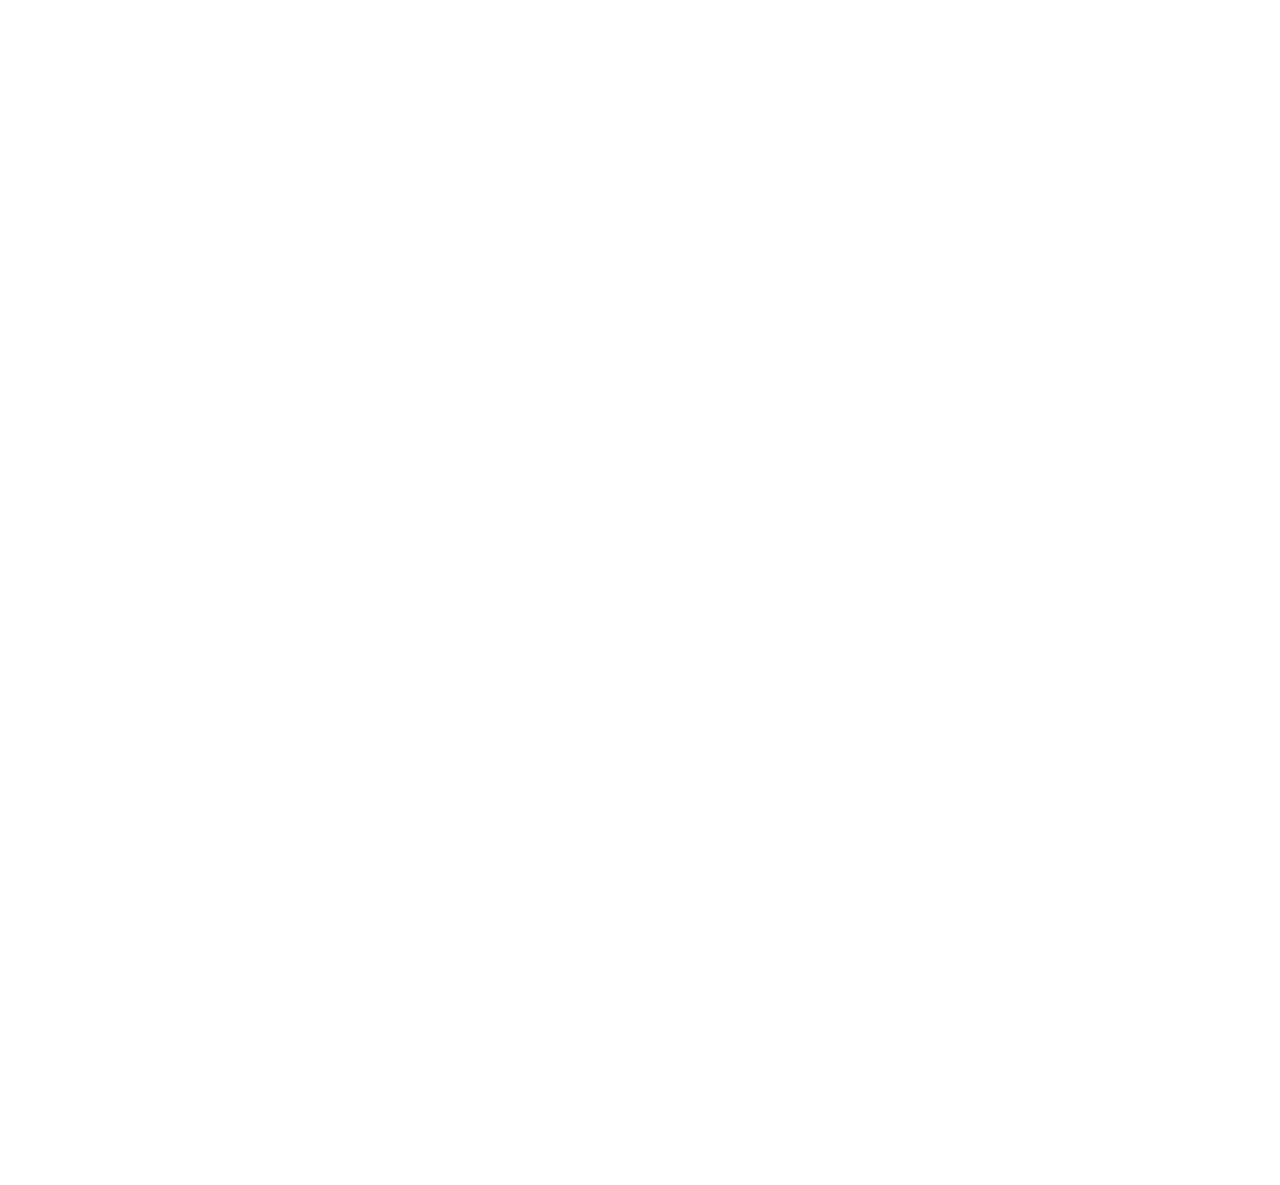
<file: default/resume.html>
<!DOCTYPE html>
<html lang="en">

<head>

    <!-- Basic -->
    <meta http-equiv="Content-Type" content="text/html; charset=utf-8" />
    <title>jromero - About Me</title>
    <meta name="description" content="">
    <meta name="keywords" content="">

    <!-- Mobile Specific Metas -->
    <meta name="viewport" content="width=device-width, initial-scale=1, maximum-scale=1, user-scalable=no">

    <!-- Load Fonts -->
    <link href='https://fonts.googleapis.com/css?family=Roboto+Mono:400,100,300italic,300,100italic,400italic,500,500italic,700,700italic&amp;subset=latin,cyrillic' rel='stylesheet'>

    <!-- CSS -->
    <link rel="stylesheet" href="css/glitche-basic.css" />
    <link rel="stylesheet" href="css/glitche-layout.css" />
    <link rel="stylesheet" href="css/ionicons.css" />
    <link rel="stylesheet" href="css/magnific-popup.css" />
    <link rel="stylesheet" href="css/animate.css" />

    <!--[if lt IE 9]>
	<script src="http://css3-mediaqueries-js.googlecode.com/svn/trunk/css3-mediaqueries.js"></script>
	<script src="http://html5shim.googlecode.com/svn/trunk/html5.js"></script>
	<![endif]-->

    <!-- Favicons -->
    <link rel="shortcut icon" href="images/favicons/favicon.ico">
    <link rel="apple-touch-icon" href="images/favicons/apple-touch-icon.png">
    <link rel="apple-touch-icon" sizes="72x72" href="images/favicons/apple-touch-icon-72x72.png">
    <link rel="apple-touch-icon" sizes="114x114" href="images/favicons/apple-touch-icon-114x114.png">

</head>

<body>

    <!-- Preloader -->
    <div class="preloader">
        <div class="centrize full-width">
            <div class="vertical-center">
                <div class="pre-inner">
                    <div class="load typing-load">
                        <p>loading...</p>
                    </div>
                    <span class="typed-load"></span>
                </div>
            </div>
        </div>
    </div>

    <!-- Container -->
    <div class="container">

        <!-- Header -->
        <header>
            <div class="head-top">
                <a href="#" class="menu-btn"><span></span></a>
                <div class="top-menu">
                    <ul>
                        <li class="active"><a href="index.html" class="btn">Home</a></li>
                        <li><a href="../index.html" class="btn">Game</a></li>
                    </ul>
                </div>
            </div>
        </header>

        <!-- Wrapper -->
        <div class="wrapper">

            <!-- Started -->
            <div class="section started">
                <div class="centrize full-width">
                    <div class="vertical-center">
                        <div class="started-content">
                            <div class="h-title glitch-effect" data-text="About Me">About Me</div>
                            <div class="h-subtitle typing-subtitle">
                                <p>Get to know me a little more...</p>
                                <p>There is a little easter egg in the game</p>
                            </div>
                            <span class="typed-subtitle"></span>
                        </div>
                    </div>
                </div>
                <a href="#" class="mouse_btn"><span class="ion ion-mouse"></span></a>
            </div>

            <!-- About -->
            <div class="section about">
                <div class="content">
                    <div class="title">
                        <div class="title_inner">About Me</div>
                    </div>
                    <div class="image">
                        <img src="../assets/doomfaces.gif" alt="" />
                    </div>
                    <div class="desc">
                        <p>
                            Full Stack Developer specialized on the MERN Stack. These are several of the areas of expertice I currently handle:
                        </p>
                        <ul>
                            <li><strong>Front End Development (Angular 8+ - ReactJS, Etc).</strong></li>
                            <li>Back End Development(NodeJS - Express). </li>
                            <li>Databases (MariaDB, MySQL, MongoDB).</li>
                            <li>Infraestructure (AWS - Physical Network Architecture).</li>
                            <li>Mobile Development(React Native - Ionic 2+, Titanium)</li>
                        </ul>
                        <p> As a CTO and Technical leader on a Startup with international reach, I have been involved in all the stages of Software Development and as influencer of the development team. Also, all the decisions ranging from Network Architecture
                            all the way to the Development Stack to use are determined by me. Even now as Lead Developer I got to do code commits specially on the Backend.</p>

                        </p>
                        <div class="info-list">
                            <ul>
                                <li><strong>Name:</strong> Jonathan Romero</li>
                                <li><strong>Current Job:</strong> Senior Consultant at Thoughtworks</li>
                                <li><strong>Residence: </strong> Santiago</li>
                                <li><strong>E-mail:</strong> jonathan.joseromero@gmail.com</li>
                            </ul>
                        </div>
                        <div class="bts"><a href="../assets/CV-JR.pdf" target="_blank" class="btn fill" data-text="Download CV">Download CV</a></div>
                    </div>
                    <div class="clear"></div>
                </div>
            </div>

            <!-- Resume -->
            <div class="section resume">
                <div class="content">
                    <div class="cols">
                        <div class="col col-md">
                            <div class="title">
                                <div class="title_inner">Experience</div>
                            </div>
                            <div class="resume-items">
                                <div class="resume-item active">
                                    <div class="date">2021 - Present</div>
                                    <div class="name">Senior Consultant - Thoughtworks</div>
                                    <p>
                                        Senior Consultant
                                    </p>
                                </div>
                                <div class="resume-item">
                                    <div class="date">2020 - 2021</div>
                                    <div class="name">Consultant - Globant </div>
                                    <p>
                                        Consultant Developer
                                    </p>
                                </div>
                                <div class="resume-item">
                                    <div class="date">2020 - 2020</div>
                                    <div class="name">Senior Software Engineer - Ripley S.A </div>
                                    <p>
                                        Senior Software Engineer at Ripley S.A
                                    </p>
                                </div>
                                <div class="resume-item">
                                    <div class="date">2017 - 2020</div>
                                    <div class="name">CTO / Tech Leadership - Snuuper </div>
                                    <p>
                                        CTO / Tech Leadership
                                    </p>
                                </div>
                                <div class="resume-item">
                                    <div class="date">2016 - 2017</div>
                                    <div class="name">Software Engineer - Imagemaker S.A</div>
                                    <p>
                                        Software Engineer at Imagemaker, Worked with IonicJS and AngularJS for Banco De Chile.
                                    </p>
                                </div>
                                <div class="resume-item">
                                    <div class="date">2016</div>
                                    <div class="name">Fullstack Web Developer</div>
                                    <p>
                                        Fullstack Web Developer using Strongloop as Back End and AngularJS as Front End.
                                    </p>
                                </div>
                                <div class="resume-item">
                                    <div class="date">2007 - 2015</div>
                                    <div class="name">PIDT specialized on Network Administration - FIIDT</div>
                                    <p>
                                        Senior Network Administrator on FIIDT.
                                    </p>
                                </div>
                            </div>
                        </div>
                        <div class="col col-md">
                            <div class="title">
                                <div class="title_inner">Education</div>
                            </div>
                            <div class="resume-items">
                                <div class="resume-item">
                                    <div class="date">2010 - 2012</div>
                                    <div class="name">Universidad Central de Venezuela</div>
                                    <p>
                                        Specialization on Network and Data Communication. Thesis on progress.
                                    </p>
                                </div>
                                <div class="resume-item">
                                    <div class="date">2011 - 2011</div>
                                    <div class="name">Instituto Tecnologico de Sonora</div>
                                    <p>
                                        Diplomate on Network and Systems administration.
                                    </p>
                                </div>
                                <div class="resume-item">
                                    <div class="date">2003 - 2007</div>
                                    <div class="name">IUPFAN</div>
                                    <p>
                                        System Engineer.
                                    </p>
                                </div>
                            </div>
                        </div>
                    </div>
                </div>
            </div>

            <!-- Skills -->
            <div class="section skills">
                <div class="content">
                    <div class="title">
                        <div class="title_inner">My Skills</div>
                    </div>
                    <div class="skills">
                        <ul>
                            <li>
                                <div class="name">Front End Development</div>
                                <div class="progress">
                                    <div class="percentage" style="width:75%;">
                                        <span class="percent">75%</span>
                                    </div>
                                </div>
                            </li>
                            <li>
                                <div class="name">Back End Development</div>
                                <div class="progress">
                                    <div class="percentage" style="width:80%;">
                                        <span class="percent">80%</span>
                                    </div>
                                </div>
                            </li>
                            <li>
                                <div class="name">Dev Ops and Network Administration</div>
                                <div class="progress">
                                    <div class="percentage" style="width:75%;">
                                        <span class="percent">75%</span>
                                    </div>
                                </div>
                            </li>
                            <li>
                                <div class="name">Mobile Development</div>
                                <div class="progress">
                                    <div class="percentage" style="width:55%;">
                                        <span class="percent">55%</span>
                                    </div>
                                </div>
                            </li>
                            <li>
                                <div class="name">Leadership and SCRUM Master</div>
                                <div class="progress">
                                    <div class="percentage" style="width:80%;">
                                        <span class="percent">80%</span>
                                    </div>
                                </div>
                            </li>
                        </ul>
                    </div>
                </div>
            </div>

            <!-- Service -->
            <div class="section service">
                <div class="content">
                    <div class="title">
                        <div class="title_inner">My Expertices and Interests</div>
                    </div>
                    <div class="service-items">
                        <div class="service-item">
                            <div class="icon"><span class="ion ion-social-html5"></span></div>
                            <div class="name">Front End</div>
                            <p>Html - Css - SASS - Angular 8+ - ReactJs</p>
                        </div>
                        <div class="service-item">
                            <div class="icon"><span class="ion ion-ipad"></span></div>
                            <div class="name">Mobile ApplicationS</div>
                            <p>Ionic - Titanium - Expo</p>
                        </div>
                        <div class="service-item">
                            <div class="icon"><span class="ion ion-social-nodejs"></span></div>
                            <div class="name">Back End</div>
                            <p>NodeJS - Express - Strongloop - Loopback</p>
                        </div>
                        <div class="service-item">
                            <div class="icon"><span class="ion ion-code"></span></div>
                            <div class="name">Programming</div>
                            <p>My Passion</p>
                        </div>
                        <div class="service-item">
                            <div class="icon"><span class="ion ion-music-note"></span></div>
                            <div class="name">Music</div>
                            <p>Love music and wish to dedicate a bit further this passion</p>
                            <p><a href="https://open.spotify.com/playlist/37i9dQZF1EUMDoJuT8yJsl?si=c231f26c066a4397" target="_blank">Click here to some of my musical tastes</a></p>
                        </div>
                        <div class="service-item">
                            <div class="icon"><span class="ion ion-ios-game-controller-a-outline"></span></div>
                            <div class="name">Gaming and Game Development</div>
                            <p>One of my hobbies and wish to explore the game development area</p>
                        </div>
                    </div>
                </div>
            </div>
        </div>
        <!-- Contacts section -->
        <div class="section contacts">
            <div class="content">
                <div class="title">
                    <div class="title_inner">Contacts</div>
                </div>
                <div class="service-items">
                    <div class="service-item">
                        <div class="icon"><span class="ion ion-social-whatsapp"></span></div>
                        <div class="name">Phone and Whatsapp</div>
                        <p>
                            <a href="tel:56-999-22-333-0">+(56)999223330</a>
                        </p>
                    </div>
                    <div class="service-item">
                        <div class="icon"><span class="ion ion-email"></span></div>
                        <div class="name">Email</div>
                        <p>
                            <a href="mailto:jonathan.joseromero@gmail.com">jonathan.joseromero@gmail.com</a>
                        </p>
                    </div>
                    <div class="service-item">
                        <div class="icon"><span class="ion ion-social-skype"></span></div>
                        <div class="name">Skype</div>
                        <p>
                            jonathan.joseromero
                        </p>
                    </div>
                </div>
            </div>
        </div>

        <!-- Footer -->
        <footer>
            <div class="soc">
                <a target="_blank" href="https://www.linkedin.com/in/jonathanjoseromero/"><span style="font-size:50px" class="ion ion-social-linkedin" ></span></a>
                <a target="_blank" href="https://twitter.com/jjromeron"><span style="font-size:50px" class="ion ion-social-twitter"></span></a>
                <a target="_blank" href="https://github.com/dragonclaw"><span style="font-size:50px" class="ion ion-social-github"></span></a>
            </div>

        </footer>

        <!-- Lines -->
        <div class="line top"></div>
        <div class="line bottom"></div>
        <div class="line left"></div>
        <div class="line right"></div>

    </div>

    <!-- jQuery Scripts -->
    <script src="js/jquery.min.js"></script>
    <script src="js/jquery.validate.js"></script>
    <script src="js/typed.js"></script>
    <script src="js/magnific-popup.js"></script>
    <script src="js/masonry.pkgd.js"></script>
    <script src="js/imagesloaded.pkgd.js"></script>
    <script src="js/masonry-filter.js"></script>

    <!-- Main Scripts -->
    <script src="js/glitche-scripts.js"></script>

</body>

</html>
</file>
<file: default/css/glitche-basic.css>
/* Import Settings */


/* Setting */


/* Colors */


/* Fonts */


/* Fonts Size */


/* Letter-Spacing */


/* Line Height */


/* Forms */


/* Params */


/**
*	 Glitche (HTML)
*	 Copyright © Glitche by beshleyua. All Rights Reserved.
**/


/* TABLE OF CONTENTS
	1. Basic
	2. Container
	3. Columns
	4. Typography
	5. Links
	6. Buttons
	7. Preloader
	8. Forms
	9. Lists
	10. Code
	11. Tables
	12. Alignment
	13. Text Formating
	14. Blockquote
	15. Animations
*/


/* 1. Basic */

@font-face {
    font-family: atariFont;
    src: url(../../assets/AtariClassic-Regular.ttf);
}

@font-face {
    font-family: atariFontBold;
    src: url(../../assets/ATARCC__.TTF);
}

html {
    margin-right: 0!important;
}

body {
    margin: 0;
    padding: 0;
    border: none;
    font-family: atariFontBold;
    font-size: 13px;
    color: #363636;
    background: #fff;
    letter-spacing: 0;
    font-weight: 400;
}

body header,
body footer,
body .section {
    opacity: 0;
    visibility: hidden;
}

body.loaded header,
body.loaded footer,
body.loaded .section {
    opacity: 1;
    visibility: visible;
}

* {
    box-sizing: border-box;
    -webkit-box-sizing: border-box;
}

.clear {
    clear: both;
}


/* 2. Container */

.container {
    position: relative;
    margin: 30px;
    overflow: hidden;
    background: #ffffff;
}

@media (max-width: 840px) {
    .container {
        margin: 15px;
    }
}

.container .line {
    content: '';
    position: fixed;
    background: #F9BF00;
    z-index: 105;
}

.container .line.top {
    left: 0;
    top: 0;
    width: 100%;
    height: 30px;
}

@media (max-width: 840px) {
    .container .line.top {
        height: 15px;
    }
}

.container .line.bottom {
    left: 0;
    top: auto;
    bottom: 0;
    width: 100%;
    height: 30px;
}

@media (max-width: 840px) {
    .container .line.bottom {
        height: 15px;
    }
}

.container .line.left {
    left: 0;
    top: 0;
    width: 30px;
    height: 200%;
}

@media (max-width: 840px) {
    .container .line.left {
        width: 15px;
    }
}

.container .line.right {
    left: auto;
    right: 0;
    top: 0;
    width: 30px;
    height: 200%;
}

@media (max-width: 840px) {
    .container .line.right {
        width: 15px;
    }
}

.wrapper {
    overflow: hidden;
    position: relative;
    margin: 0 auto;
    max-width: 1060px;
}


/* 3. Columns */

.cols {
    position: relative;
}

.cols .col.col-sm {
    float: left;
    width: 25%;
}

@media (max-width: 840px) {
    .cols .col.col-sm {
        width: 100%;
    }
}

.cols .col.col-lg {
    float: left;
    width: 75%;
}

@media (max-width: 840px) {
    .cols .col.col-lg {
        width: 100%;
    }
}

.cols .col.col-md {
    float: left;
    width: 50%;
}

@media (max-width: 840px) {
    .cols .col.col-md {
        width: 100%;
    }
}

.cols:after {
    content: '';
    display: block;
    clear: both;
}


/* 4. Typography */

h1,
h2,
h3,
h4,
h5,
h6 {
    font-weight: 500;
    font-family: 'Roboto Mono';
    margin: 0;
    margin-bottom: 30px;
    color: #141414;
}

h1 {
    font-size: 26px;
}

h2 {
    font-size: 23px;
}

h3 {
    font-size: 20px;
}

h4 {
    font-size: 18px;
}

h5 {
    font-size: 16px;
}

h6 {
    font-size: 14px;
}

p {
    font-size: 13px;
    line-height: 23px;
    padding: 0;
    margin: 30px 0;
}

strong {
    font-weight: 500;
}


/* 5. Links */

a {
    color: #363636;
    text-decoration: none;
    opacity: 1;
    outline: none;
}

a:hover {
    text-decoration: none;
    color: #F9BF00;
}


/* 6. Buttons */

a.btn,
.btn {
    display: inline-block;
    vertical-align: middle;
    height: 42px;
    line-height: 40px;
    text-align: center;
    color: #363636;
    font-size: 13px;
    background: none;
    border: 1px solid #dddddd;
    position: relative;
    overflow: hidden;
    padding: 0 30px;
    cursor: pointer;
    transition: all 0.3s ease 0s;
    -moz-transition: all 0.3s ease 0s;
    -webkit-transition: all 0.3s ease 0s;
    -o-transition: all 0.3s ease 0s;
}

a.btn.fill,
.btn.fill {
    color: #ffffff;
    background: #F9BF00;
    border: 1px solid #F9BF00;
}

a.btn:hover,
.btn:hover {
    color: #ffffff;
    background: #F9BF00;
    border: 1px solid #F9BF00;
}


/* 7. Preloader */

.preloader {
    width: 100%;
    height: 100%;
    position: fixed;
    z-index: 1000;
    top: 0;
    left: 0;
    text-align: center;
}

.preloader .load {
    color: #F9BF00;
    font-size: 12px;
}

.preloader .typed-load,
.preloader .typed-cursor {
    color: #F9BF00;
    font-size: 12px;
}


/* 8. Forms */

input,
textarea,
button {
    display: block;
    background: none;
    font-family: 'Roboto Mono';
    font-size: 12px;
    height: 60px;
    width: 100%;
    color: #141414;
    margin-bottom: 30px;
    padding: 0;
    border: none;
    border-bottom: 1px solid #dddddd;
    -webkit-appearance: none;
    resize: none;
    transition: all 0.3s ease 0s;
    -moz-transition: all 0.3s ease 0s;
    -webkit-transition: all 0.3s ease 0s;
    -o-transition: all 0.3s ease 0s;
    border-radius: 0px;
    -moz-border-radius: 0px;
    -webkit-border-radius: 0px;
    -khtml-border-radius: 0px;
    outline: 0;
}

input:focus,
textarea:focus,
button:focus {
    color: #141414;
    border-bottom: 1px solid #F9BF00;
}

textarea {
    height: 120px;
    padding: 0;
    margin-top: 55px;
}

button {
    width: auto;
    display: inline-block;
    vertical-align: top;
    text-align: left;
    border-bottom: 1px solid #dddddd;
    cursor: pointer;
    color: #141414;
}

button:hover {
    border-bottom: 1px solid #F9BF00;
}

label,
legend {
    display: block;
    padding-bottom: 10px;
    font-family: 'Roboto Mono';
    font-size: 13px;
}

fieldset {
    border-width: 0;
    padding: 0;
}

input[type="checkbox"],
input[type="radio"] {
    display: inline;
}

::-webkit-input-placeholder {
    color: #999999;
}

:-moz-placeholder {
    color: #999999;
}

::-moz-placeholder {
    color: #999999;
}

:-ms-input-placeholder {
    color: #999999;
}

input:focus::-webkit-input-placeholder,
textarea:focus::-webkit-input-placeholder {
    color: #141414;
}

input:focus:-moz-placeholder,
textarea:focus:-moz-placeholder {
    color: #141414;
}

input:focus::-moz-placeholder,
textarea:focus::-moz-placeholder {
    color: #141414;
}

input:focus:-ms-input-placeholder,
textarea:focus:-ms-input-placeholder {
    color: #141414;
}

input.error,
textarea.error {
    border-bottom: 1px solid red !important;
}

label.error {
    display: none!important;
}

input.error::-moz-placeholder,
textarea.error::-moz-placeholder {
    color: red;
}

input.error:-moz-placeholder,
textarea.error:-moz-placeholder {
    color: red;
}

input.error:-ms-input-placeholder,
textarea.error:-ms-input-placeholder {
    color: red;
}

input.error::-webkit-input-placeholder,
textarea.error::-webkit-input-placeholder {
    color: red;
}


/* 9. Lists */

ol,
ul {
    list-style: none;
    margin-top: 0px;
    margin-bottom: 0px;
    padding-left: 0px;
}

ul ul,
ul ol,
ol ol,
ol ul {
    margin-bottom: 0px;
}

li {
    margin-bottom: 0px;
}


/* 10. Code */

code {
    background: #dddddd;
    font-size: 16px;
    font-family: 'Roboto Mono';
    margin: 20px 0;
    padding: 10px 20px;
}


/* 11. Tables */

table {
    width: 100%;
    margin: 30px 0;
    padding: 0;
    border-collapse: collapse;
}

th {
    font-weight: 500;
    border: none;
    border-bottom: 1px solid #dddddd;
    color: #141414;
    padding: 12px 15px;
    text-align: left;
}

td {
    border: none;
    border-bottom: 1px solid #dddddd;
    padding: 12px 15px;
    text-align: left;
    color: #363636;
}


/* 12. Alignment */

.align-center {
    text-align: center !important;
}

.align-right {
    text-align: right !important;
}

.align-left {
    text-align: left !important;
}

.pull-right {
    float: right !important;
}

.pull-left {
    float: left !important;
}

.pull-none {
    float: none !important;
}

.full-width {
    max-width: 100% !important;
    width: 100% !important;
}

.full-max-width {
    max-width: 100% !important;
    width: auto !important;
}

.centrize {
    display: table !important;
    table-layout: fixed !important;
    height: 100% !important;
    position: relative !important;
}

.vertical-center {
    display: table-cell !important;
    vertical-align: middle !important;
}


/* 13. Text Formating */

.text-uppercase {
    text-transform: uppercase !important;
}

.text-lowercase {
    text-transform: lowercase !important;
}

.text-capitalize {
    text-transform: capitalize !important;
}

.text-regular {
    font-weight: 400 !important;
}

.text-bold {
    font-weight: 700 !important;
}

.text-italic {
    font-style: italic !important;
}


/* 14. Blockquote */

blockquote {
    font-family: 'Roboto Mono';
}


/* Animations */


/* Glitch Animations */

@media (min-width: 580px) {
    .glitch-effect,
    .glitch-effect-white {
        position: relative;
    }
    .glitch-effect:before,
    .glitch-effect:after,
    .glitch-effect-white:before,
    .glitch-effect-white:after {
        content: attr(data-text);
        position: absolute;
        top: 0;
        left: 0;
        width: 100%;
        background: #FFB100;
        clip: rect(0, 0, 0, 0);
    }
    .glitch-effect-white:before,
    .glitch-effect-white:after {
        background: #F9BF00;
    }
    .glitch-effect:after,
    .glitch-effect-white:after {
        left: 2px;
        text-shadow: -1px 0 #F9BF00;
        animation: glitch-1 2s infinite linear alternate-reverse;
    }
    .glitch-effect:before,
    .glitch-effect-white:before {
        left: -2px;
        text-shadow: 2px 0 #F9BF00;
        animation: glitch-2 2s infinite linear alternate-reverse;
    }
}

@keyframes glitch-1 {
    0% {
        clip: rect(20px, 920px, 51px, 0);
    }
    5% {
        clip: rect(83px, 920px, 102px, 0);
    }
    10% {
        clip: rect(83px, 920px, 105px, 0);
    }
    15% {
        clip: rect(95px, 920px, 11px, 0);
    }
    20% {
        clip: rect(105px, 920px, 56px, 0);
    }
    25% {
        clip: rect(40px, 920px, 19px, 0);
    }
    30% {
        clip: rect(56px, 920px, 97px, 0);
    }
    35% {
        clip: rect(9px, 920px, 17px, 0);
    }
    40% {
        clip: rect(103px, 920px, 53px, 0);
    }
    45% {
        clip: rect(92px, 920px, 6px, 0);
    }
    50% {
        clip: rect(69px, 920px, 46px, 0);
    }
    55% {
        clip: rect(8px, 920px, 87px, 0);
    }
    60% {
        clip: rect(12px, 920px, 15px, 0);
    }
    70% {
        clip: rect(28px, 920px, 106px, 0);
    }
    80% {
        clip: rect(98px, 920px, 63px, 0);
    }
    85% {
        clip: rect(11px, 920px, 44px, 0);
    }
    95% {
        clip: rect(23px, 920px, 84px, 0);
    }
    100% {
        clip: rect(66px, 920px, 91px, 0);
    }
}

@keyframes glitch-2 {
    0% {
        clip: rect(86px, 920px, 25px, 0);
    }
    5% {
        clip: rect(30px, 920px, 17px, 0);
    }
    10% {
        clip: rect(54px, 920px, 43px, 0);
    }
    15% {
        clip: rect(10px, 920px, 86px, 0);
    }
    25% {
        clip: rect(62px, 920px, 1px, 0);
    }
    30% {
        clip: rect(61px, 920px, 24px, 0);
    }
    35% {
        clip: rect(38px, 920px, 46px, 0);
    }
    40% {
        clip: rect(115px, 920px, 8px, 0);
    }
    45% {
        clip: rect(87px, 920px, 44px, 0);
    }
    50% {
        clip: rect(6px, 920px, 65px, 0);
    }
    55% {
        clip: rect(83px, 920px, 99px, 0);
    }
    65% {
        clip: rect(25px, 920px, 71px, 0);
    }
    70% {
        clip: rect(37px, 920px, 55px, 0);
    }
    75% {
        clip: rect(115px, 920px, 18px, 0);
    }
    80% {
        clip: rect(68px, 920px, 46px, 0);
    }
    90% {
        clip: rect(47px, 920px, 31px, 0);
    }
    95% {
        clip: rect(47px, 920px, 84px, 0);
    }
    100% {
        clip: rect(93px, 920px, 53px, 0);
    }
}


/* Mouse Button Animations */

@keyframes mouse-anim {
    0% {
        top: 0px;
    }
    50% {
        top: 10px;
    }
    100% {
        top: 0px;
    }
}
</file>
<file: default/css/glitche-layout.css>
/* Import Settings */


/* Setting */


/* Colors */


/* Fonts */


/* Fonts Size */


/* Letter-Spacing */


/* Line Height */


/* Forms */


/* Params */


/**
*   Glitche (HTML)
*   Copyright © Glitche by beshleyua. All Rights Reserved.
**/


/* TABLE OF CONTENTS
	1. Header
	2. Section
	3. Started
	4. About
	5. Resume
	6. Skills
	7. Service
	8. Portfolio
	9. Box Items
	10. Contacts
	11. Blog
	12. Footer
	13. Popups
*/

@font-face {
    font-family: atariFont;
    src: url(../../assets/AtariClassic-Regular.ttf);
}

@font-face {
    font-family: atariFontBold;
    src: url(../../assets/ATARCC__.TTF);
}


/* 1. Header */

header {
    position: fixed;
    left: 0;
    top: 30px;
    width: 100%;
    z-index: 100;
    text-align: right;
    background: #ffffff;
    opacity: 1;
    visibility: visible;
    transition: all 0.6s ease 0s;
    -moz-transition: all 0.6s ease 0s;
    -webkit-transition: all 0.6s ease 0s;
    -o-transition: all 0.6s ease 0s;
}

header.active {
    opacity: 1!important;
    visibility: visible!important;
}

header.active .menu-btn:before {
    opacity: 0;
}

header.active .menu-btn:after {
    bottom: 9px!important;
    transform: rotate(-45deg);
    -webkit-transform: rotate(-45deg);
    -moz-transform: rotate(-45deg);
    -o-transform: rotate(-45deg);
}

header.active .menu-btn span {
    transform: rotate(45deg);
    -webkit-transform: rotate(45deg);
    -moz-transform: rotate(45deg);
    -o-transform: rotate(45deg);
}

header.active .head-top .top-menu {
    position: fixed;
    top: 100px;
    left: 50%;
    margin-left: -100px;
    width: 200px;
    height: auto;
    text-align: center;
    opacity: 1!important;
    visibility: visible!important;
}

header.active .head-top .top-menu ul li {
    display: block;
    margin: 30px 0;
}

@media (max-width: 840px) {
    header {
        top: 15px;
    }
}

header .head-top {
    padding: 30px 65px 15px 65px;
}

header .head-top .menu-btn {
    position: relative;
    margin: 0 auto;
    width: 26px;
    height: 20px;
}

header .head-top .menu-btn:before,
header .head-top .menu-btn:after {
    content: '';
    position: absolute;
    top: 0;
    left: 0;
    width: 100%;
    height: 2px;
    background: #141414;
    transition: all 0.3s ease 0s;
    -moz-transition: all 0.3s ease 0s;
    -webkit-transition: all 0.3s ease 0s;
    -o-transition: all 0.3s ease 0s;
}

header .head-top .menu-btn:after {
    top: auto;
    bottom: 0;
}

header .head-top .menu-btn span {
    position: absolute;
    top: 50%;
    left: 0;
    width: 100%;
    height: 2px;
    background: #141414;
    margin-top: -1px;
    transition: all 0.3s ease 0s;
    -moz-transition: all 0.3s ease 0s;
    -webkit-transition: all 0.3s ease 0s;
    -o-transition: all 0.3s ease 0s;
}

header .head-top .menu-btn:hover:before,
header .head-top .menu-btn:hover:after,
header .head-top .menu-btn:hover span {
    background: #f26b38;
}

@media (max-width: 840px) {
    header .head-top .menu-btn {
        display: block;
    }
}

@media (max-width: 840px) {
    header .head-top .top-menu {
        opacity: 0;
        visibility: hidden;
        height: 0px;
        transition: opacity 0.3s ease 0.5s;
        -moz-transition: opacity 0.3s ease 0.5s;
        -webkit-transition: opacity 0.3s ease 0.5s;
        -o-transition: opacity 0.3s ease 0.5s;
    }
}

header .head-top .top-menu ul li {
    margin-left: 50px;
    display: inline-block;
    vertical-align: top;
    transition: color 0.3s ease 0s;
    -moz-transition: color 0.3s ease 0s;
    -webkit-transition: color 0.3s ease 0s;
    -o-transition: color 0.3s ease 0s;
}

header .head-top .top-menu ul li a {
    display: block;
    margin-top: 12px;
}

header .head-top .top-menu ul li a.btn {
    margin-top: 0;
}

header .head-top .top-menu ul li.active a {
    color: #f26b38;
}

header .head-top .top-menu ul li.active .btn {
    color: #ffffff;
    background: #f26b38;
    border: 1px solid #f26b38;
}


/* 2. Section */

.section {
    position: relative;
    padding: 0 80px 150px 80px;
    z-index: 97;
    opacity: 1;
    visibility: visible;
    transition: all 0.6s ease 0s;
    -moz-transition: all 0.6s ease 0s;
    -webkit-transition: all 0.6s ease 0s;
    -o-transition: all 0.6s ease 0s;
}

@media (max-width: 960px) {
    .section {
        padding: 0 40px 120px 40px;
    }
}

@media (max-width: 480px) {
    .section {
        padding: 0 20px 120px 20px;
    }
}

.section .content {
    position: relative;
}

.section .content .title {
    position: relative;
    margin-bottom: 40px;
}

@media (max-width: 400px) {
    .section .content .title {
        text-align: center;
    }
}

.section .content .title .title_inner {
    display: inline-block;
    vertical-align: middle;
    text-align: center;
    position: relative;
    line-height: 18px;
    font-size: 13px;
    color: #141414;
    text-transform: uppercase;
    letter-spacing: 0.04em;
    transition: all 0.3s ease 0s;
    -moz-transition: all 0.3s ease 0s;
    -webkit-transition: all 0.3s ease 0s;
    -o-transition: all 0.3s ease 0s;
    box-shadow: inset 0 -6px 0px #ede574;
    -moz-box-shadow: inset 0 -6px 0px #ede574;
    -webkit-box-shadow: inset 0 -6px 0px #ede574;
    -khtml-box-shadow: inset 0 -6px 0px #ede574;
}


/* 3. Started */

.section.started {
    text-align: center;
    padding: 0;
    margin: 0;
    position: relative;
}

.section.started .started-content {
    display: inline-block;
    vertical-align: middle;
    text-align: center;
    position: relative;
}

.section.started .started-content .h-title {
    font-size: 68px;
    font-family: AtariFont;
    color: #141414;
    font-weight: 400;
    text-transform: uppercase;
    letter-spacing: 0.05em;
    margin: 10px 0 5px 0;
}

@media (max-width: 1060px) {
    .section.started .started-content .h-title.blog_title {
        font-size: 48px;
    }
}

@media (max-width: 840px) {
    .section.started .started-content .h-title {
        font-size: 52px;
        padding: 0 20px;
    }
    .section.started .started-content .h-title.blog_title {
        font-size: 40px;
    }
}

@media (max-width: 580px) {
    .section.started .started-content .h-title span {
        display: block;
    }
}

@media (max-width: 480px) {
    .section.started .started-content .h-title {
        font-size: 42px;
    }
    .section.started .started-content .h-title.blog_title {
        font-size: 26px;
    }
}

.section.started .started-content .h-subtitle {
    font-size: 13px;
}

.section.started .started-content .typed-subtitle,
.section.started .started-content .typed-bread {
    font-size: 13px;
}

.section.started .mouse_btn {
    font-size: 24px;
    color: #f26b38;
    text-align: center;
    position: absolute;
    width: 20px;
    height: 40px;
    left: 50%;
    bottom: 80px;
    margin-left: -10px;
}

.section.started .mouse_btn .ion {
    position: relative;
    top: 0px;
    animation: mouse-anim 1s ease-out 0s infinite;
}


/* 4. About */

@media (max-width: 400px) {
    .section.about {
        text-align: center;
    }
}

.section.about .image {
    float: left;
}

.section.about .image img {
    width: 100px;
    height: 100px;
    border-radius: 100px;
    -moz-border-radius: 100px;
    -webkit-border-radius: 100px;
    -khtml-border-radius: 100px;
}

@media (max-width: 600px) {
    .section.about .image img {
        width: 80px;
        height: 80px;
        border-radius: 80px;
        -moz-border-radius: 80px;
        -webkit-border-radius: 80px;
        -khtml-border-radius: 80px;
    }
}

@media (max-width: 400px) {
    .section.about .image {
        float: none;
        text-align: center;
    }
    .section.about .image img {
        width: 100px;
        height: 100px;
        border-radius: 100px;
        -moz-border-radius: 100px;
        -webkit-border-radius: 100px;
        -khtml-border-radius: 100px;
    }
}

.section.about .desc {
    margin-left: 130px;
}

@media (max-width: 600px) {
    .section.about .desc {
        margin-left: 100px;
    }
}

@media (max-width: 400px) {
    .section.about .desc {
        margin-left: 0;
    }
}

.info-list {
    margin-bottom: 42px;
}

.info-list ul li {
    display: inline-block;
    vertical-align: top;
    width: 32%;
    margin: 12px 0 0 0;
}

@media (max-width: 840px) {
    .info-list ul li {
        width: 48%;
    }
}

@media (max-width: 580px) {
    .info-list ul li {
        width: 100%;
    }
}

.info-list ul li strong {
    font-weight: 400;
    color: #f26b38;
}


/* 5. Resume */

@media (max-width: 840px) {
    .section.resume .cols .col.col-md:first-child {
        margin-bottom: 120px;
    }
}

.resume-items .resume-item {
    position: relative;
    padding: 0 30px 60px 30px;
}

@media (max-width: 840px) {
    .resume-items .resume-item {
        padding-right: 0px;
    }
}

.resume-items .resume-item:before {
    content: '';
    position: absolute;
    left: 0;
    top: 0;
    width: 1px;
    height: 100%;
    background: #f26b38;
}

.resume-items .resume-item:first-child {
    padding-top: 0;
}

.resume-items .resume-item:last-child {
    padding-bottom: 0;
    margin-top: -1px;
}

.resume-items .resume-item:last-child:before {
    display: none;
}

.resume-items .resume-item .date {
    position: relative;
    top: -10px;
    margin: 0 0 5px 0;
    display: inline-block;
    padding: 0 5px;
    height: 20px;
    line-height: 18px;
    font-weight: 500;
    font-size: 11px;
    color: #f26b38;
    border: 1px solid #f26b38;
}

.resume-items .resume-item .date:before {
    content: '';
    width: 29px;
    height: 1px;
    position: absolute;
    left: -30px;
    top: 9px;
    background: #f26b38;
}

.resume-items .resume-item .name {
    font-weight: 500;
    color: #141414;
    margin: 0 0 15px 0;
}

.resume-items .resume-item p {
    margin: 0;
}


/* 6. Skills */

.skills ul {
    margin: 0;
    padding: 0;
    list-style: none;
}

.skills ul li {
    padding: 5px 0 30px 0;
}

.skills ul li .name {
    font-size: 13px;
    color: #363636;
    font-weight: 400;
    position: relative;
    margin: 0 0 9px 0;
}

.skills ul li .progress {
    display: block;
    height: 3px;
    position: relative;
    width: 100%;
    background: #dddddd;
}

.skills ul li .progress .percentage {
    left: 0;
    top: 0;
    position: absolute;
    height: 3px;
    width: 0%;
    background: #f26b38;
    transition: all 0.3s ease 0s;
    -moz-transition: all 0.3s ease 0s;
    -webkit-transition: all 0.3s ease 0s;
    -o-transition: all 0.3s ease 0s;
}

.skills ul li .progress .percentage .percent {
    position: absolute;
    top: -27px;
    right: 0;
    font-size: 13px;
    color: #363636;
    font-weight: 400;
}

.skills ul li:last-child {
    padding-bottom: 0;
}


/* 7. Service */

@media (max-width: 400px) {
    .section.service {
        text-align: center;
    }
}

.section.service .title,
.section.contacts .title {
    margin-bottom: 0;
}

.service-items .service-item {
    display: inline-block;
    vertical-align: top;
    width: 28%;
    margin: 50px 4% 0 0;
    text-align: left;
}

@media (max-width: 840px) {
    .service-items .service-item {
        width: 45%;
    }
}

@media (max-width: 580px) {
    .service-items .service-item {
        width: 100%;
        margin-right: 0;
    }
}

@media (max-width: 400px) {
    .service-items .service-item {
        text-align: center;
    }
}

.service-items .service-item .icon {
    float: left;
    width: 36px;
    text-align: center;
    font-size: 30px;
    color: #f26b38;
}

@media (max-width: 400px) {
    .service-items .service-item .icon {
        float: none;
        display: inline-block;
        vertical-align: middle;
    }
}

.service-items .service-item .icon .ion {
    display: block;
}

.service-items .service-item .name {
    font-weight: 500;
    font-size: 13px;
    color: #141414;
    margin: 6px 0 0 46px;
}

@media (max-width: 400px) {
    .service-items .service-item .name {
        margin: 0 0 0 2px;
        display: inline-block;
        vertical-align: middle;
    }
}

.service-items .service-item p {
    margin-bottom: 0;
}


/* 8. Portfolio */

.section.works .filters {
    margin-bottom: 30px;
}

.section.works .filters input {
    display: none;
}

.section.works .filters label {
    display: inline-block;
    vertical-align: top;
    margin-right: 25px;
    font-size: 13px;
    color: #363636;
    cursor: pointer;
    position: relative;
    padding-bottom: 0;
}

.section.works .filters label.glitch-effect {
    color: #f26b38;
}

@media (max-width: 580px) {
    .section.works .filters label {
        padding-bottom: 15px;
    }
}

@media (max-width: 580px) {
    .section.works .filters {
        margin-bottom: 10px;
    }
}


/* 9. Box Items */

.box-items {
    position: relative;
    overflow: hidden;
    margin-left: -3%;
}

@media (max-width: 580px) {
    .box-items {
        margin-left: 0;
    }
}

.box-items .box-item {
    width: 30.33333%;
    margin: 0 0 3% 3%;
    position: relative;
    overflow: hidden;
    text-align: center;
}

@media (max-width: 840px) {
    .box-items .box-item {
        width: 47%;
    }
}

@media (max-width: 580px) {
    .box-items .box-item {
        width: 100%;
        margin: 0 0 3% 0;
    }
}

.box-items .box-item:hover .image .info {
    opacity: 0.94;
    transform: scale(1, 1);
    -webkit-transform: scale(1, 1);
    -moz-transform: scale(1, 1);
    -o-transform: scale(1, 1);
}

.box-items .box-item:hover .desc .name {
    color: #f26b38;
}

.box-items .box-item .image {
    position: relative;
}

.box-items .box-item .image a {
    display: block;
    font-size: 0;
}

.box-items .box-item .image a img {
    width: 100%;
    height: auto;
    position: relative;
    top: 0;
}

.box-items .box-item .image .info {
    text-align: center;
    width: 100%;
    height: 100%;
    display: block;
    position: absolute;
    left: 0;
    top: 0;
    opacity: 0;
    padding: 18px;
    transition: all 0.3s ease 0s;
    -moz-transition: all 0.3s ease 0s;
    -webkit-transition: all 0.3s ease 0s;
    -o-transition: all 0.3s ease 0s;
    transform: scale(0.5, 0.5);
    -webkit-transform: scale(0.5, 0.5);
    -moz-transform: scale(0.5, 0.5);
    -o-transform: scale(0.5, 0.5);
}

.box-items .box-item .image .info .centrize {
    background: #f26b38;
}

.box-items .box-item .image .info .ion {
    color: #ffffff;
    font-size: 38px;
    display: inline-block;
    transition: all 0.1s ease-in 0.4s;
    -moz-transition: all 0.1s ease-in 0.4s;
    -webkit-transition: all 0.1s ease-in 0.4s;
    -o-transition: all 0.1s ease-in 0.4s;
    font-weight: normal;
}

.box-items .box-item .desc {
    position: relative;
    padding: 15px 45px 5px 45px;
}

@media (max-width: 1000px) {
    .box-items .box-item .desc {
        padding: 15px 15px 5px 15px;
    }
}

.box-items .box-item .desc .name {
    height: 40px;
    display: block;
    color: #363636;
    font-size: 13px;
    font-weight: 700;
    text-transform: uppercase;
    transition: all 0.3s ease 0s;
    -moz-transition: all 0.3s ease 0s;
    -webkit-transition: all 0.3s ease 0s;
    -o-transition: all 0.3s ease 0s;
}

.date {
    margin: 0 0 10px 0;
    display: inline-block;
    padding: 0 5px;
    height: 20px;
    line-height: 18px;
    font-weight: 500;
    font-size: 11px;
    color: #f26b38;
    border: 1px solid #f26b38;
}

.category {
    margin: 0 0 10px 0;
    display: inline-block;
    font-size: 11px;
    color: #363636;
    text-transform: uppercase;
    letter-spacing: 0.04em;
    box-shadow: inset 0 -6px 0px #ede574;
    -moz-box-shadow: inset 0 -6px 0px #ede574;
    -webkit-box-shadow: inset 0 -6px 0px #ede574;
    -khtml-box-shadow: inset 0 -6px 0px #ede574;
}


/* 10. Contacts */

@media (max-width: 400px) {
    .section.contacts {
        text-align: center;
    }
}

.section.contacts .service-items .service-item p {
    margin-top: 20px;
}

.section.contacts .contact_form {
    margin-top: 30px;
}

.section.contacts .alert-success {
    display: none;
}

.section.contacts .alert-success p {
    margin: 60px 0 30px 0;
    font-size: 15px;
}


/* 11. Blog */

.single-post-text img {
    max-width: 100%;
}

.post-comments {
    margin-top: 60px;
}

.post-comments .post-comment {
    padding: 20px 0;
    border-top: 1px solid #dddddd;
}

.post-comments .post-comment:first-child {
    padding-top: 0;
    border-top: none;
}

.post-comments .post-comment .image {
    float: left;
    width: 80px;
    height: 80px;
}

.post-comments .post-comment .image img {
    width: 100%;
    height: 100%;
}

.post-comments .post-comment .desc {
    margin-left: 100px;
}

.post-comments .post-comment .desc .name {
    font-size: 13px;
    color: #141414;
    text-transform: uppercase;
    font-weight: 500;
    padding: 5px 0 0 0;
    margin: 0 0 10px 0;
}

.post-comments .post-comment .desc p {
    margin: 0;
}

.post-comments .form-comment .title {
    margin: 30px 0 15px 0;
}


/* 12. Footer */

footer {
    position: fixed;
    bottom: 25px;
    left: 0;
    padding: 15px 60px 30px 60px;
    width: 100%;
    background: #ffffff;
    z-index: 100;
    opacity: 1;
    visibility: visible;
    transition: all 0.6s ease 0s;
    -moz-transition: all 0.6s ease 0s;
    -webkit-transition: all 0.6s ease 0s;
    -o-transition: all 0.6s ease 0s;
}

@media (max-width: 840px) {
    footer {
        bottom: 15px;
    }
}

footer .soc {
    float: right;
}

footer .soc a {
    display: inline-block;
    vertical-align: middle;
    margin-left: 12px;
}

footer .soc a .ion {
    font-size: 17px;
    color: #363636;
    transition: all 0.3s ease 0s;
    -moz-transition: all 0.3s ease 0s;
    -webkit-transition: all 0.3s ease 0s;
    -o-transition: all 0.3s ease 0s;
}

footer .soc a:hover .ion {
    color: #f26b38;
}

@media (max-width: 840px) {
    footer .soc {
        float: none;
        text-align: center;
    }
    footer .soc a {
        margin: 0 6px;
    }
}

footer .copy {
    float: left;
    padding-top: 2px;
    font-size: 11px;
    color: #999999;
}

@media (max-width: 840px) {
    footer .copy {
        display: none;
    }
}


/* 13. Popups */

.popup-box {
    margin: 30px auto;
    width: 520px;
    background: #ffffff;
    position: relative;
    padding: 10px;
}

@media (max-width: 580px) {
    .popup-box {
        width: 440px;
    }
}

@media (max-width: 480px) {
    .popup-box {
        width: 320px;
    }
}

.popup-box .image img {
    width: 100%;
    height: auto;
}

.popup-box .desc {
    padding: 30px 20px;
}

.popup-box .desc h4 {
    display: block;
    color: #363636;
    font-size: 17px;
    font-weight: 700;
    text-transform: uppercase;
    letter-spacing: 0.04em;
    margin: 0 0 15px 0;
    line-height: normal;
}

.popup-box .desc p {
    margin-top: 15px;
}

.mfp-fade.mfp-bg {
    opacity: 0;
    transition: all 0.15s ease-out;
    -moz-transition: all 0.15s ease-out;
    -webkit-transition: all 0.15s ease-out;
    -o-transition: all 0.15s ease-out;
}


/* overlay animate in */

.mfp-fade.mfp-bg.mfp-ready {
    opacity: 0.8;
}


/* overlay animate out */

.mfp-fade.mfp-bg.mfp-removing {
    opacity: 0;
}


/* content at start */

.mfp-fade.mfp-wrap .mfp-content {
    opacity: 0;
    transition: all 0.15s ease-out;
    -moz-transition: all 0.15s ease-out;
    -webkit-transition: all 0.15s ease-out;
    -o-transition: all 0.15s ease-out;
}


/* content animate it */

.mfp-fade.mfp-wrap.mfp-ready .mfp-content {
    opacity: 1;
}


/* content animate out */

.mfp-fade.mfp-wrap.mfp-removing .mfp-content {
    opacity: 0;
}

.mfp-close {
    width: 54px!important;
    height: 54px!important;
    background: #ffffff !important;
    line-height: 54px!important;
    opacity: 1!important;
    font-weight: 300;
    color: #ffffff;
    font-size: 24px;
    font-family: 'Verdana' !important;
}
</file>
